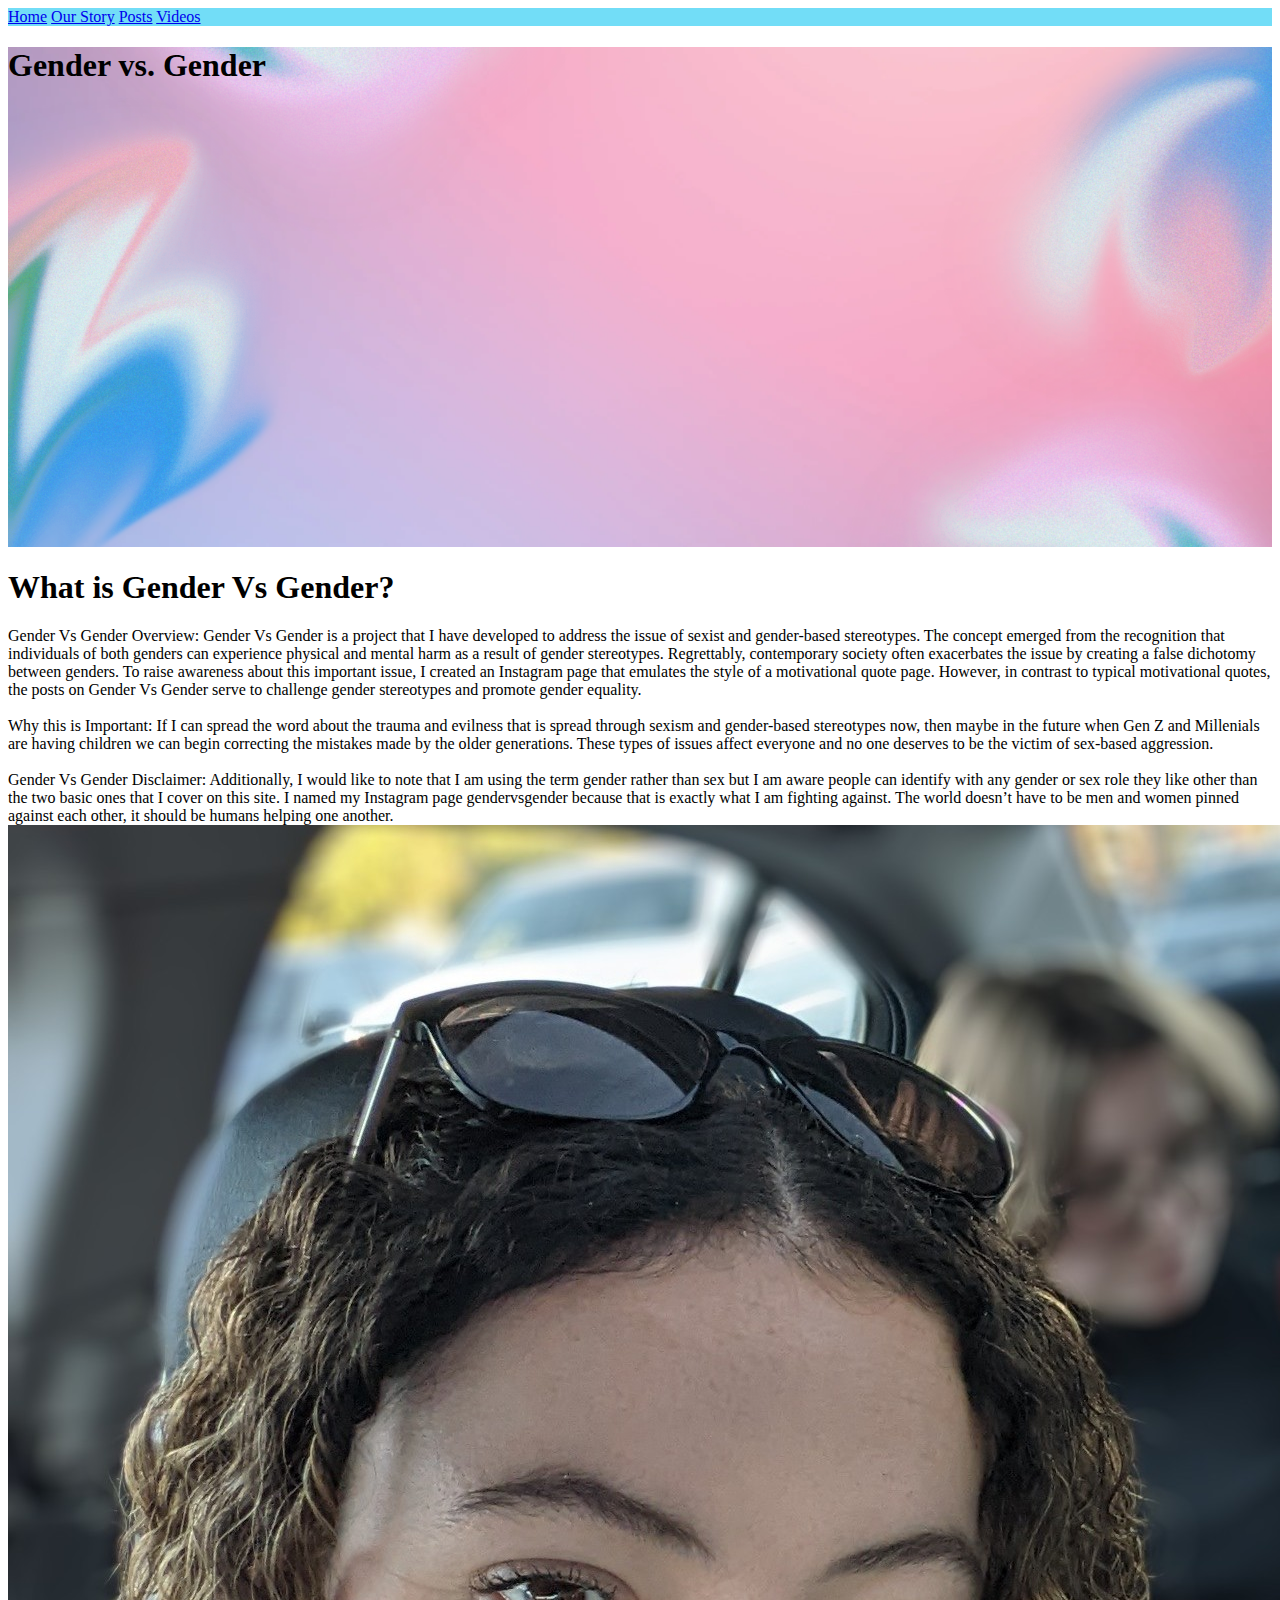
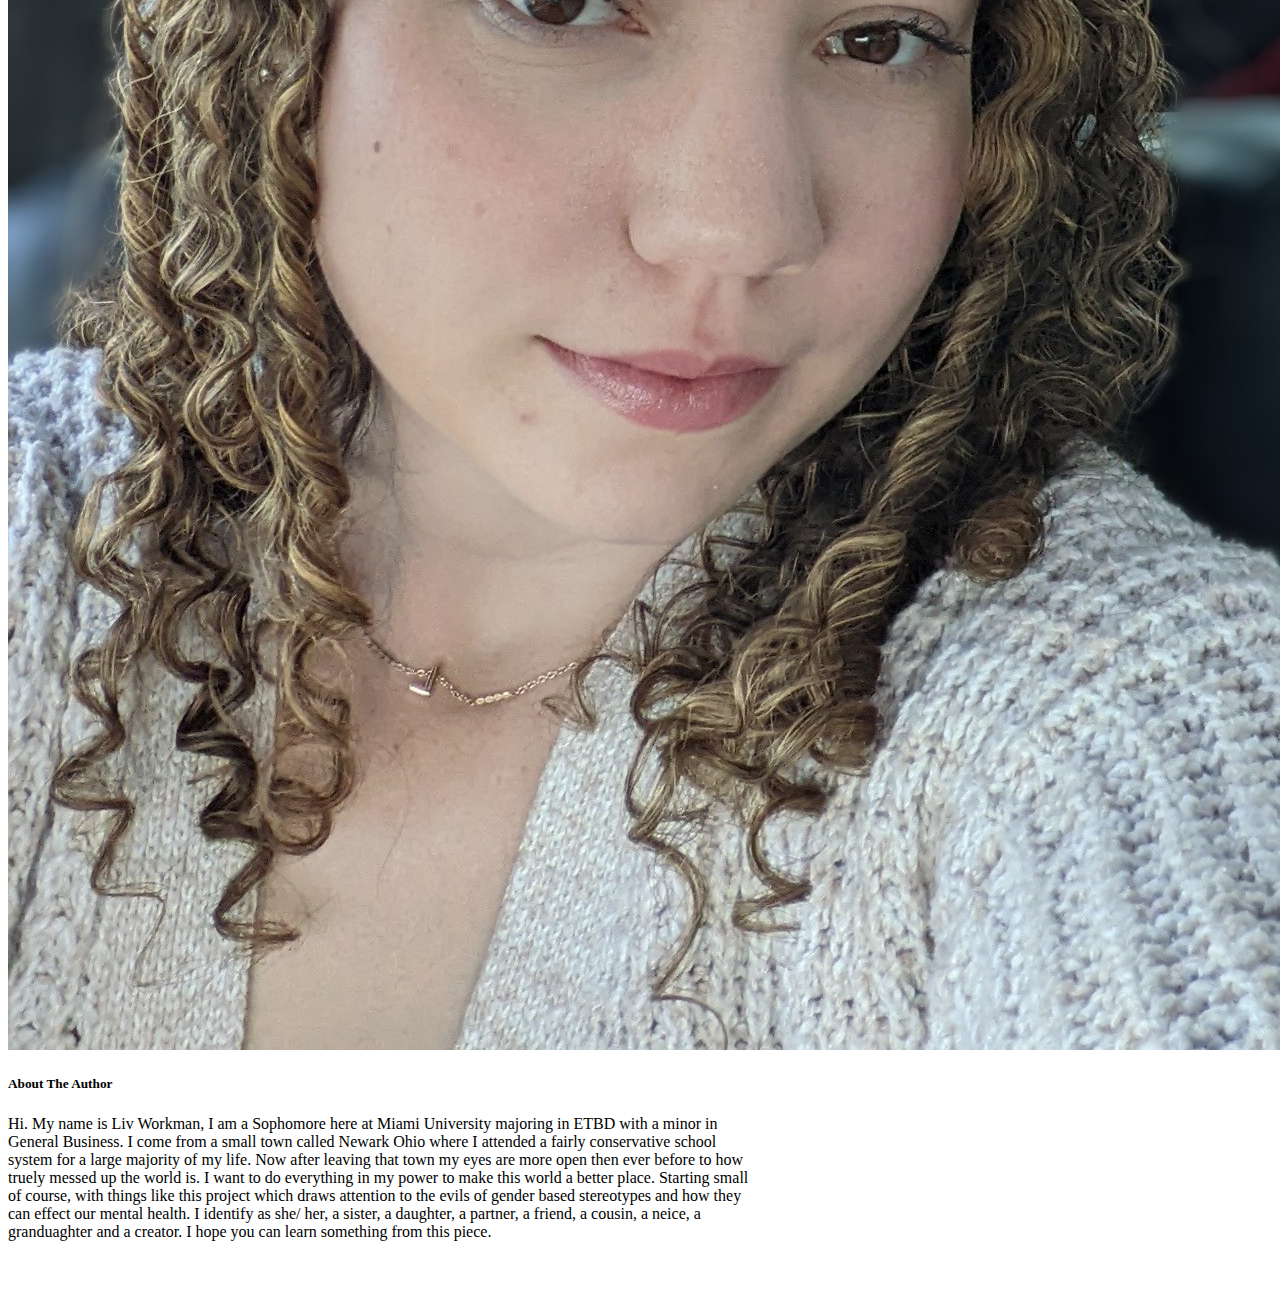
<file: index.html>
<!doctype html>
<html lang="en">

<head>
    <!-- Required meta tags -->
    <meta charset="utf-8">
    <meta name="viewport" content="width=device-width, initial-scale=1">

    <!-- Bootstrap CSS -->
    <link href="https://cdn.jsdelivr.net/npm/bootstrap@5.0.2/dist/css/bootstrap.min.css" rel="stylesheet"
        integrity="sha384-EVSTQN3/azprG1Anm3QDgpJLIm9Nao0Yz1ztcQTwFspd3yD65VohhpuuCOmLASjC" crossorigin="anonymous">
    <script src="https://cdn.jsdelivr.net/npm/bootstrap@5.0.2/dist/js/bootstrap.bundle.min.js"
        integrity="sha384-MrcW6ZMFYlzcLA8Nl+NtUVF0sA7MsXsP1UyJoMp4YLEuNSfAP+JcXn/tWtIaxVXM" crossorigin="anonymous">
    </script>

    <link href="styles.css" rel="stylesheet">
    <title>Homepage</title>
</head>

<body>
    <nav class="navbar-text" style="background-color: #72ddf7ff;">
        <div class="container-fluid">
            <div class="nav justify-content-center">
                <a class="nav-link link-light active" aria-current="page" href="index.html">Home</a>
                <a class="nav-link link-light" href="pages/story.html">Our Story</a>
                <a class="nav-link link-light" href="pages/posts.html">Posts</a>
                <a class="nav-link link-light" href="pages/videos.html">Videos</a>
            </div>
        </div>
    </nav>

    <!-- Full Page Image Header with Vertically Centered Content -->
    <header class="masthead">
        <div class="container h-100">
            <div class="row h-100 align-items-center">
                <div class="col-12 text-center">
                    <h1 class="display-1 text-white">Gender vs. Gender</h1>
                </div>
            </div>
        </div>
    </header>

    <div class="container p-3">
        <h1> What is Gender Vs Gender? </h1>
        <div class="card">
            <div class="card-body fs-5">
                <span class="badge bg-primary text-dark">Gender Vs Gender Overview:</span>
                Gender Vs Gender is a project that I have developed to address the issue of sexist and
                gender-based stereotypes. The concept emerged from the recognition that individuals of both genders can
                experience physical and mental harm as a result of gender stereotypes. Regrettably, contemporary society
                often exacerbates the issue by creating a false dichotomy between genders.

                To raise awareness about this important issue, I created an Instagram page that emulates the style of a
                motivational quote page. However, in contrast to typical motivational quotes, the posts on Gender Vs
                Gender
                serve to challenge gender stereotypes and promote gender equality.
                <br>
                <br>
                <span class="badge bg-info text-dark">Why this is Important:</span>

                If I can spread the word about the trauma and evilness that is spread through sexism and gender-based
                stereotypes now, then maybe in the future when Gen Z and Millenials are having children we can begin
                correcting the mistakes made by the older generations. These types of issues affect everyone and no one
                deserves to be the victim of sex-based aggression.
                <br>
                <br>
                <span class="badge bg-warning text-dark">Gender Vs Gender Disclaimer:</span>
                Additionally, I would like to note that I am using the term gender rather than
                sex
                but I am aware people can identify with any gender or sex role they like other than the two basic ones
                that I cover on this site.


                I named my Instagram page gendervsgender because that is exactly what I am fighting against. The world
                doesn’t have to be men and women pinned against each other, it should be humans helping one another.
            </div>
        </div>
        <div class="card mt-5 mx-auto" style="max-width: 750px;">
            <div class="row g-0">
                <div class="col-md-4">
                    <img src="media/image (1).jpg" class="img-fluid rounded-start" alt="...">
                </div>
                <div class="col-md-8">
                    <div class="card-body">
                        <h5 class="card-title">About The Author</h5>
                        <p class="card-text">Hi. My name is Liv Workman, I am a Sophomore here at Miami University
                            majoring in ETBD with a minor in General Business. I
                            come from a small town called Newark Ohio where I attended a fairly conservative school
                            system for a large majority of my life. Now after leaving that town my eyes are more open
                            then ever before to how truely messed up the world is. I want to do everything in my power
                            to make this world a better place. Starting small of course, with things like this project
                            which draws attention to the evils of gender based stereotypes and how they can effect our
                            mental health. I identify as she/ her, a sister, a daughter, a partner, a friend, a cousin,
                            a neice, a granduaghter and a creator. I hope you can learn something from this piece.</p>
                    </div>
                </div>
            </div>
        </div>
    </div>
    <br>
    <br>

</body>

</html>
</file>
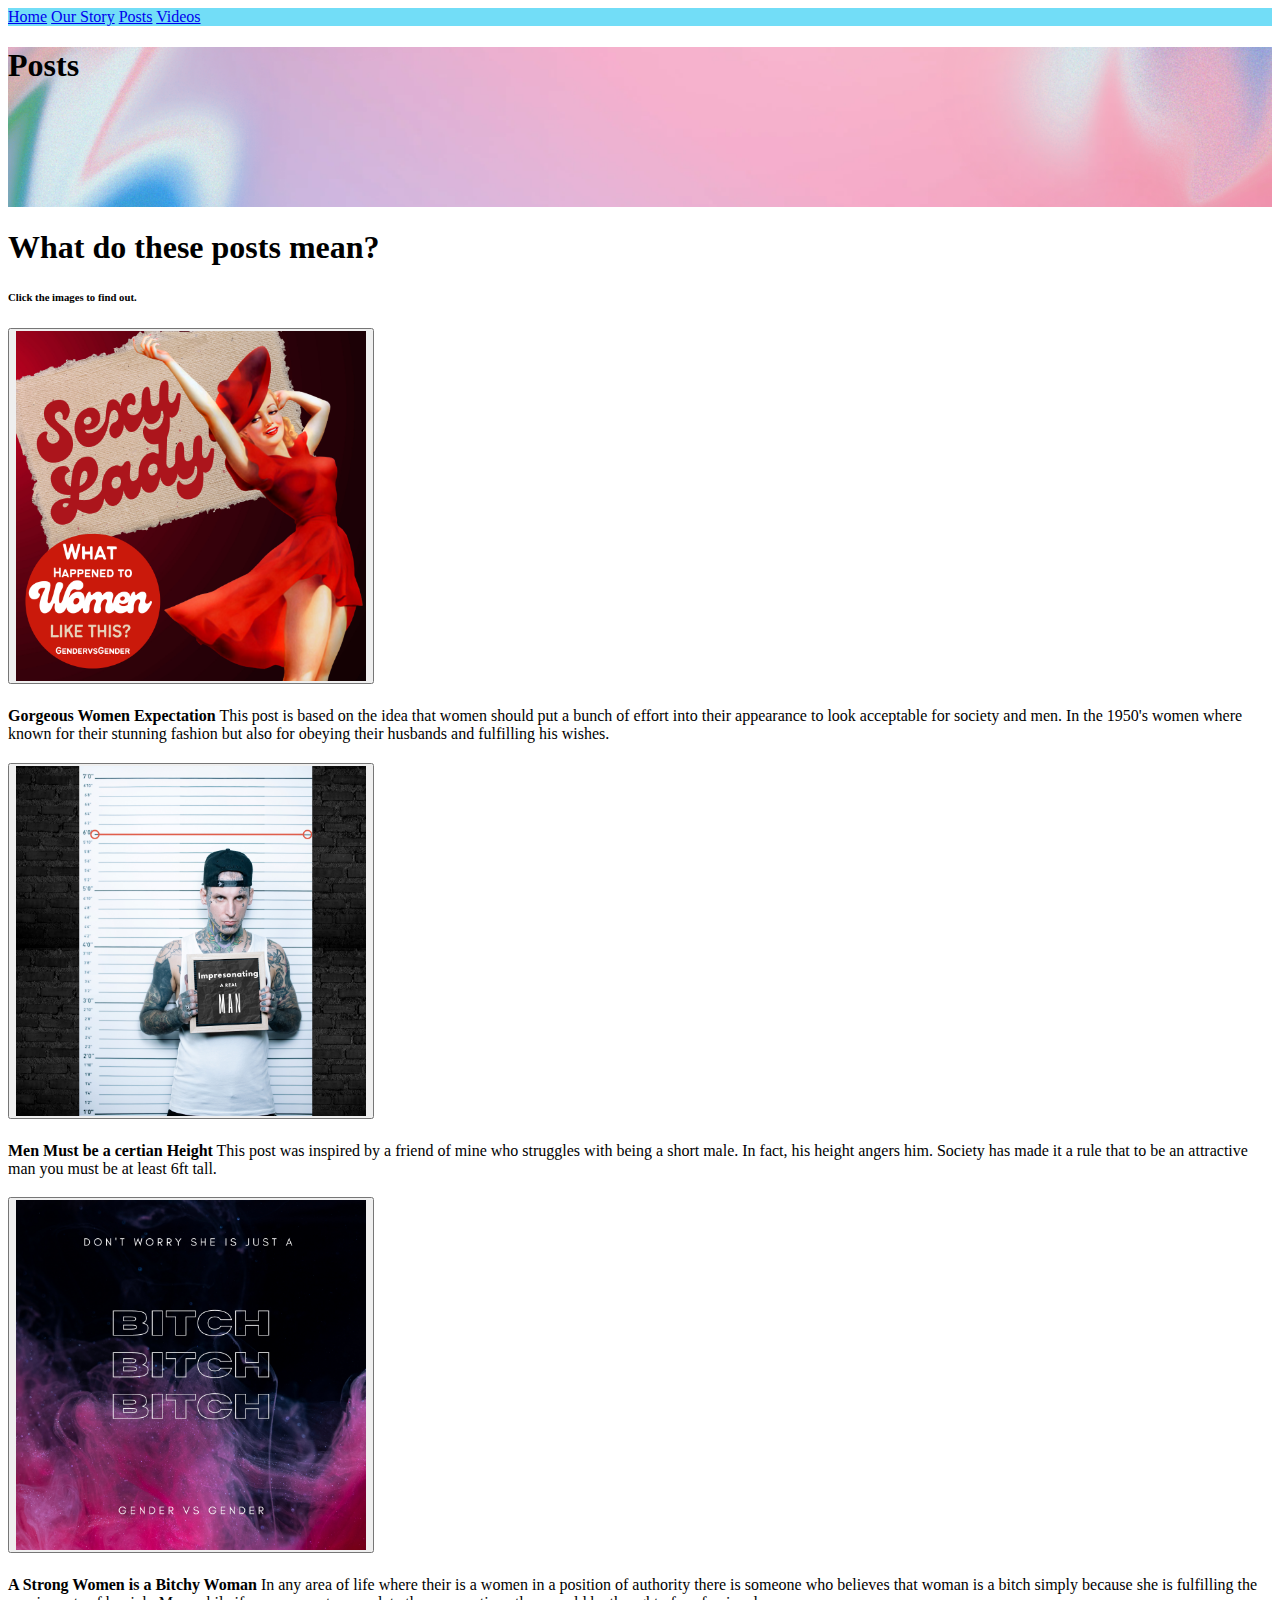
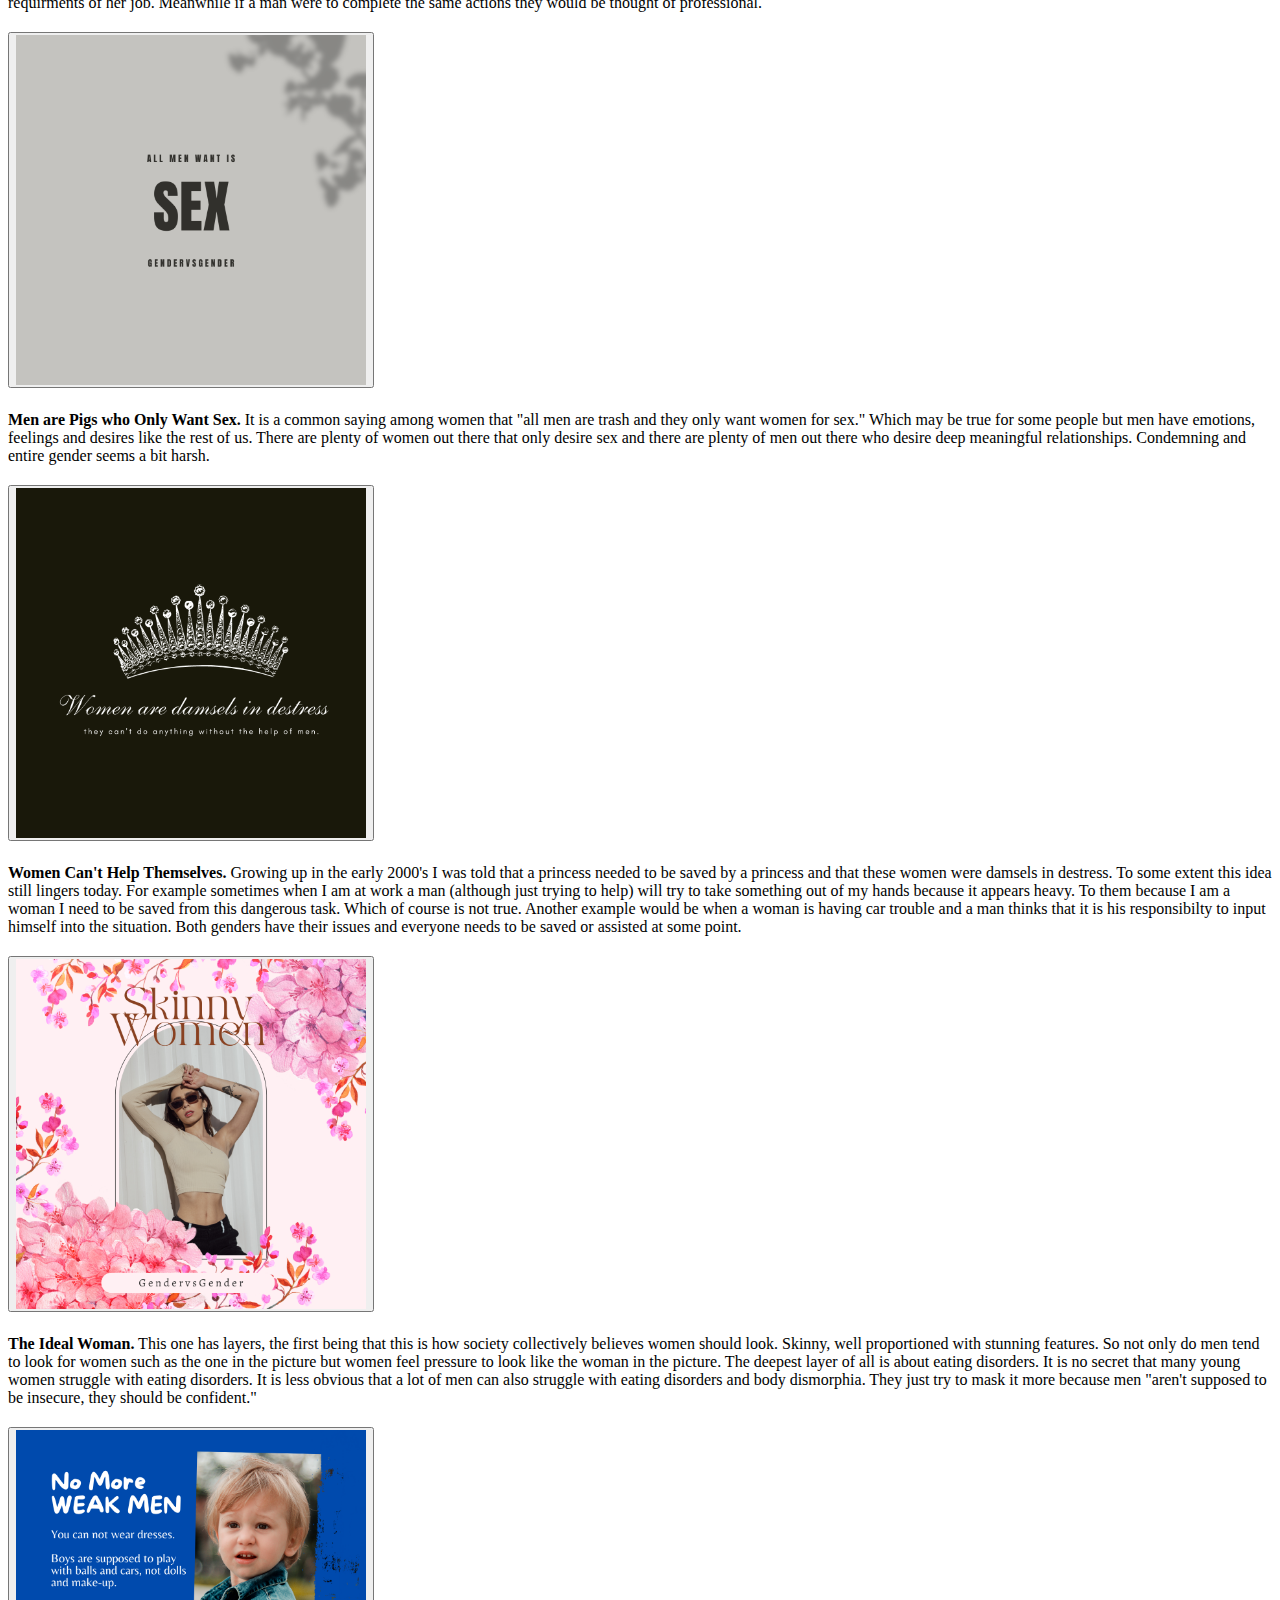
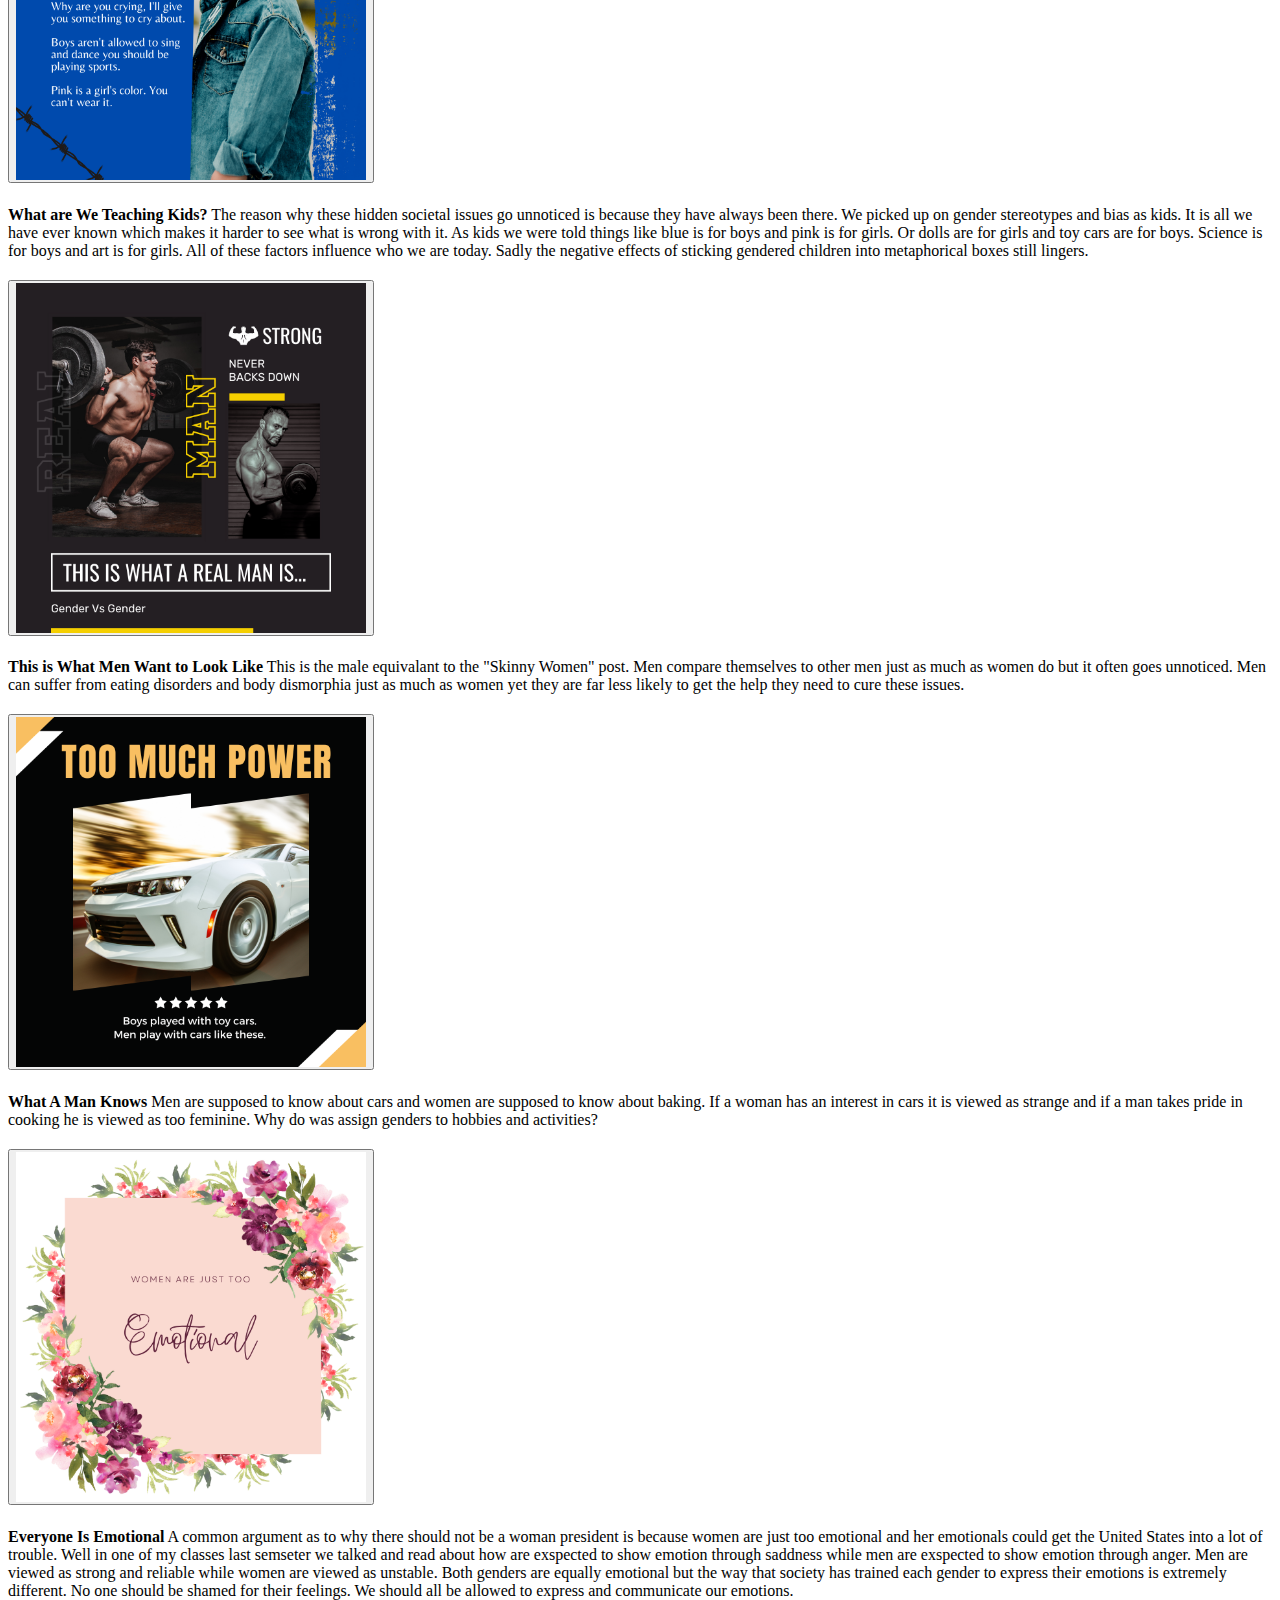
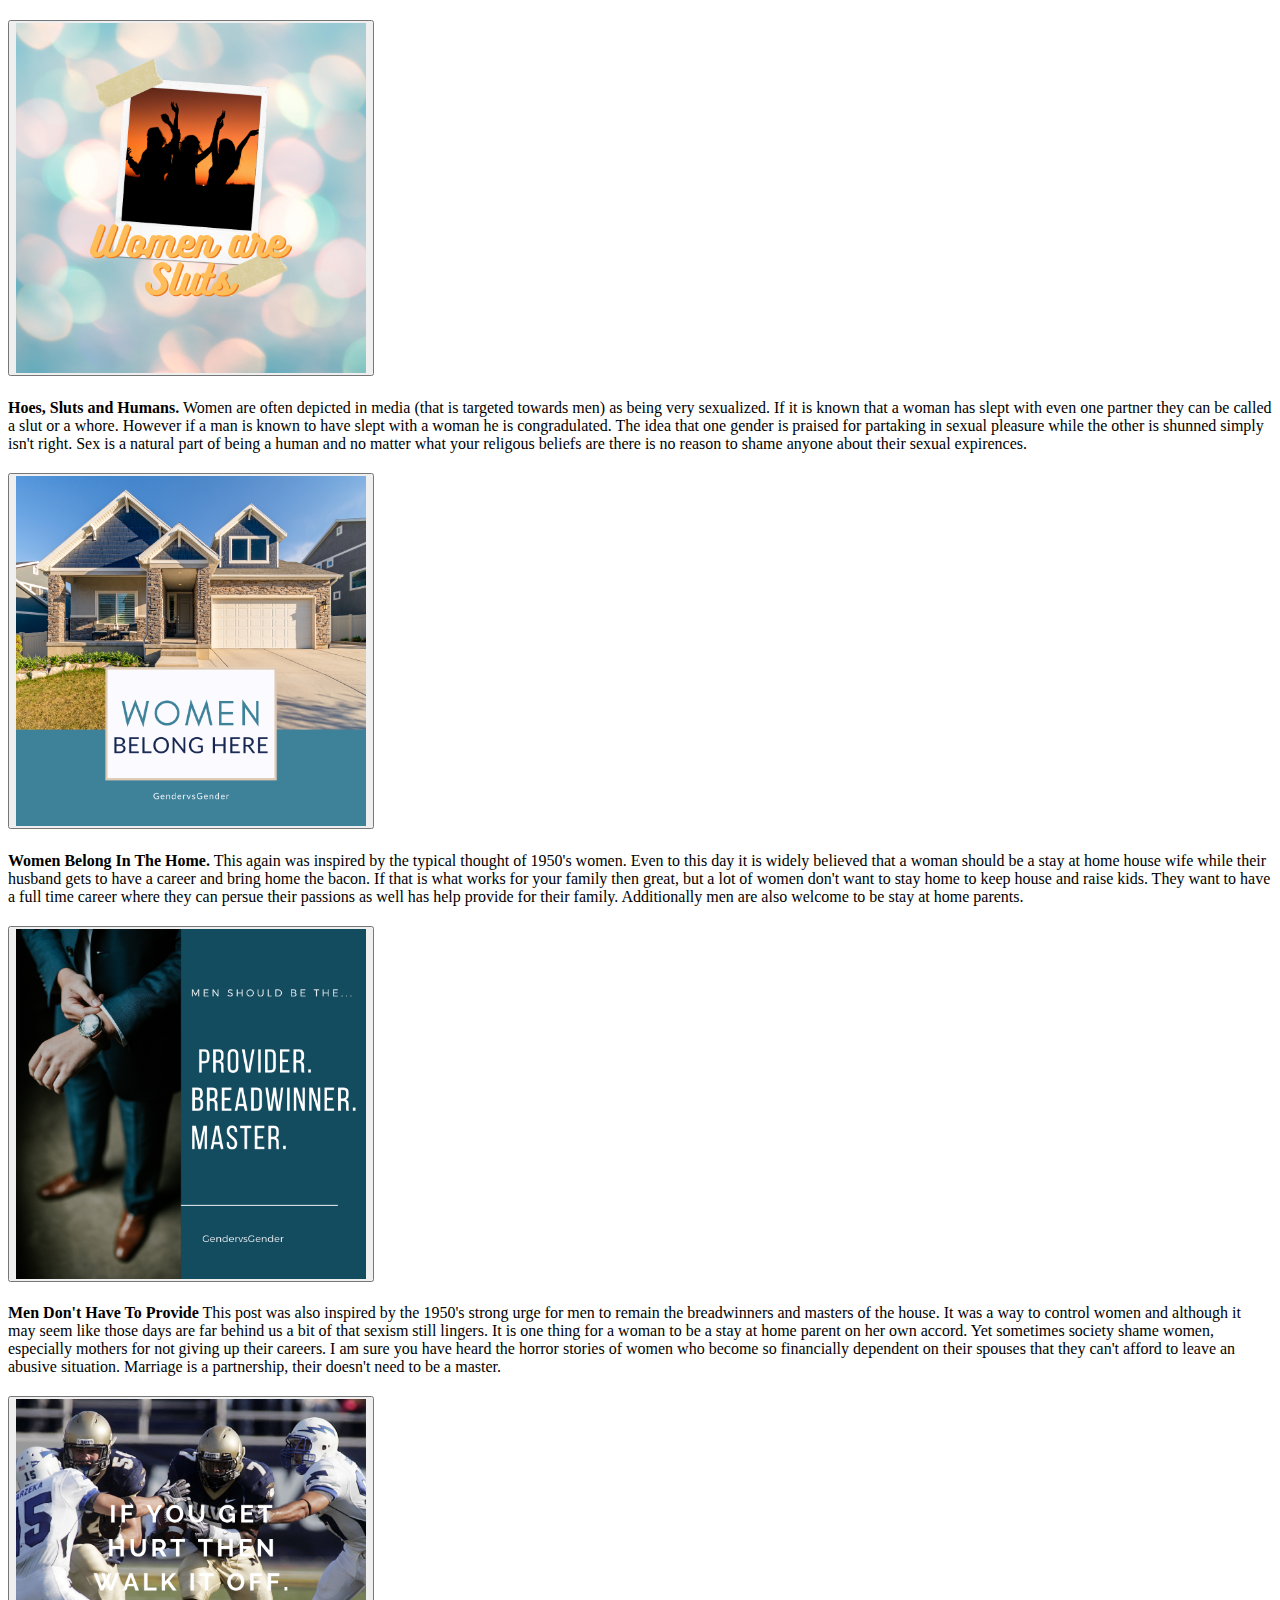
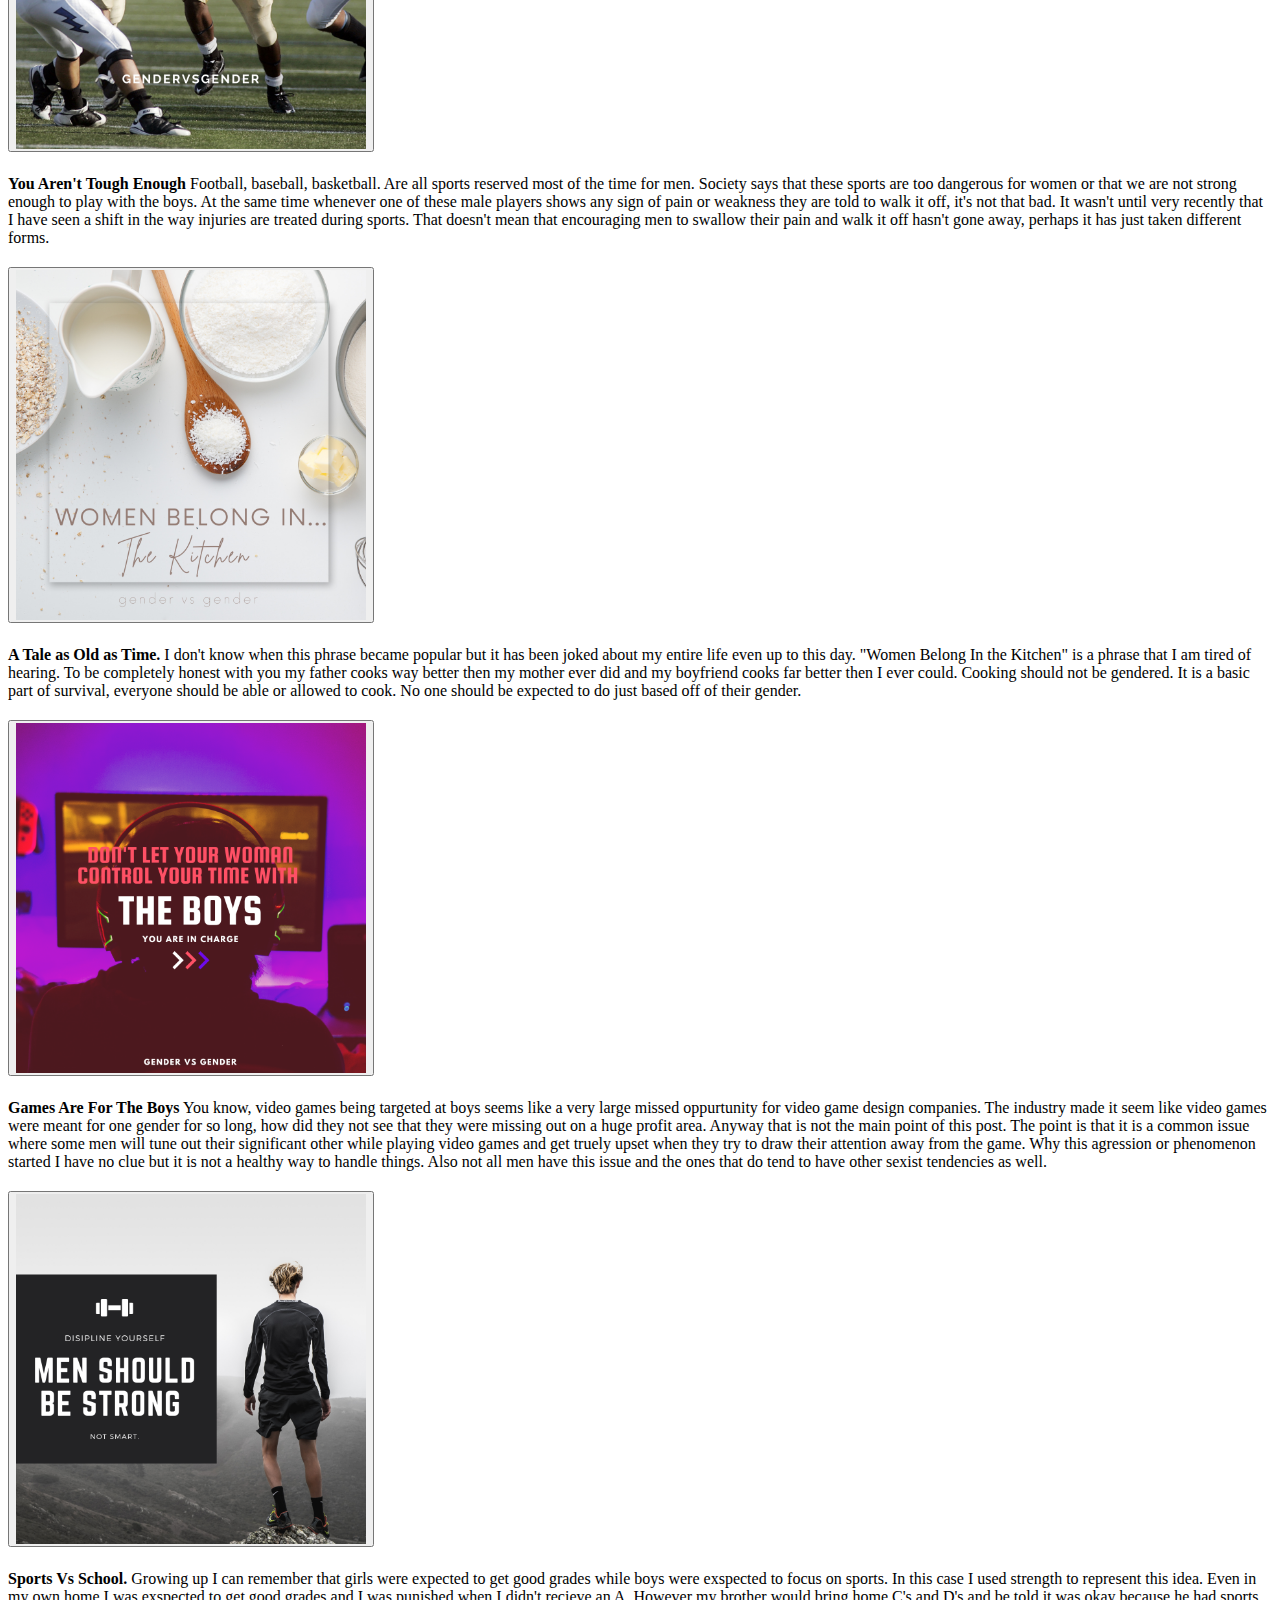
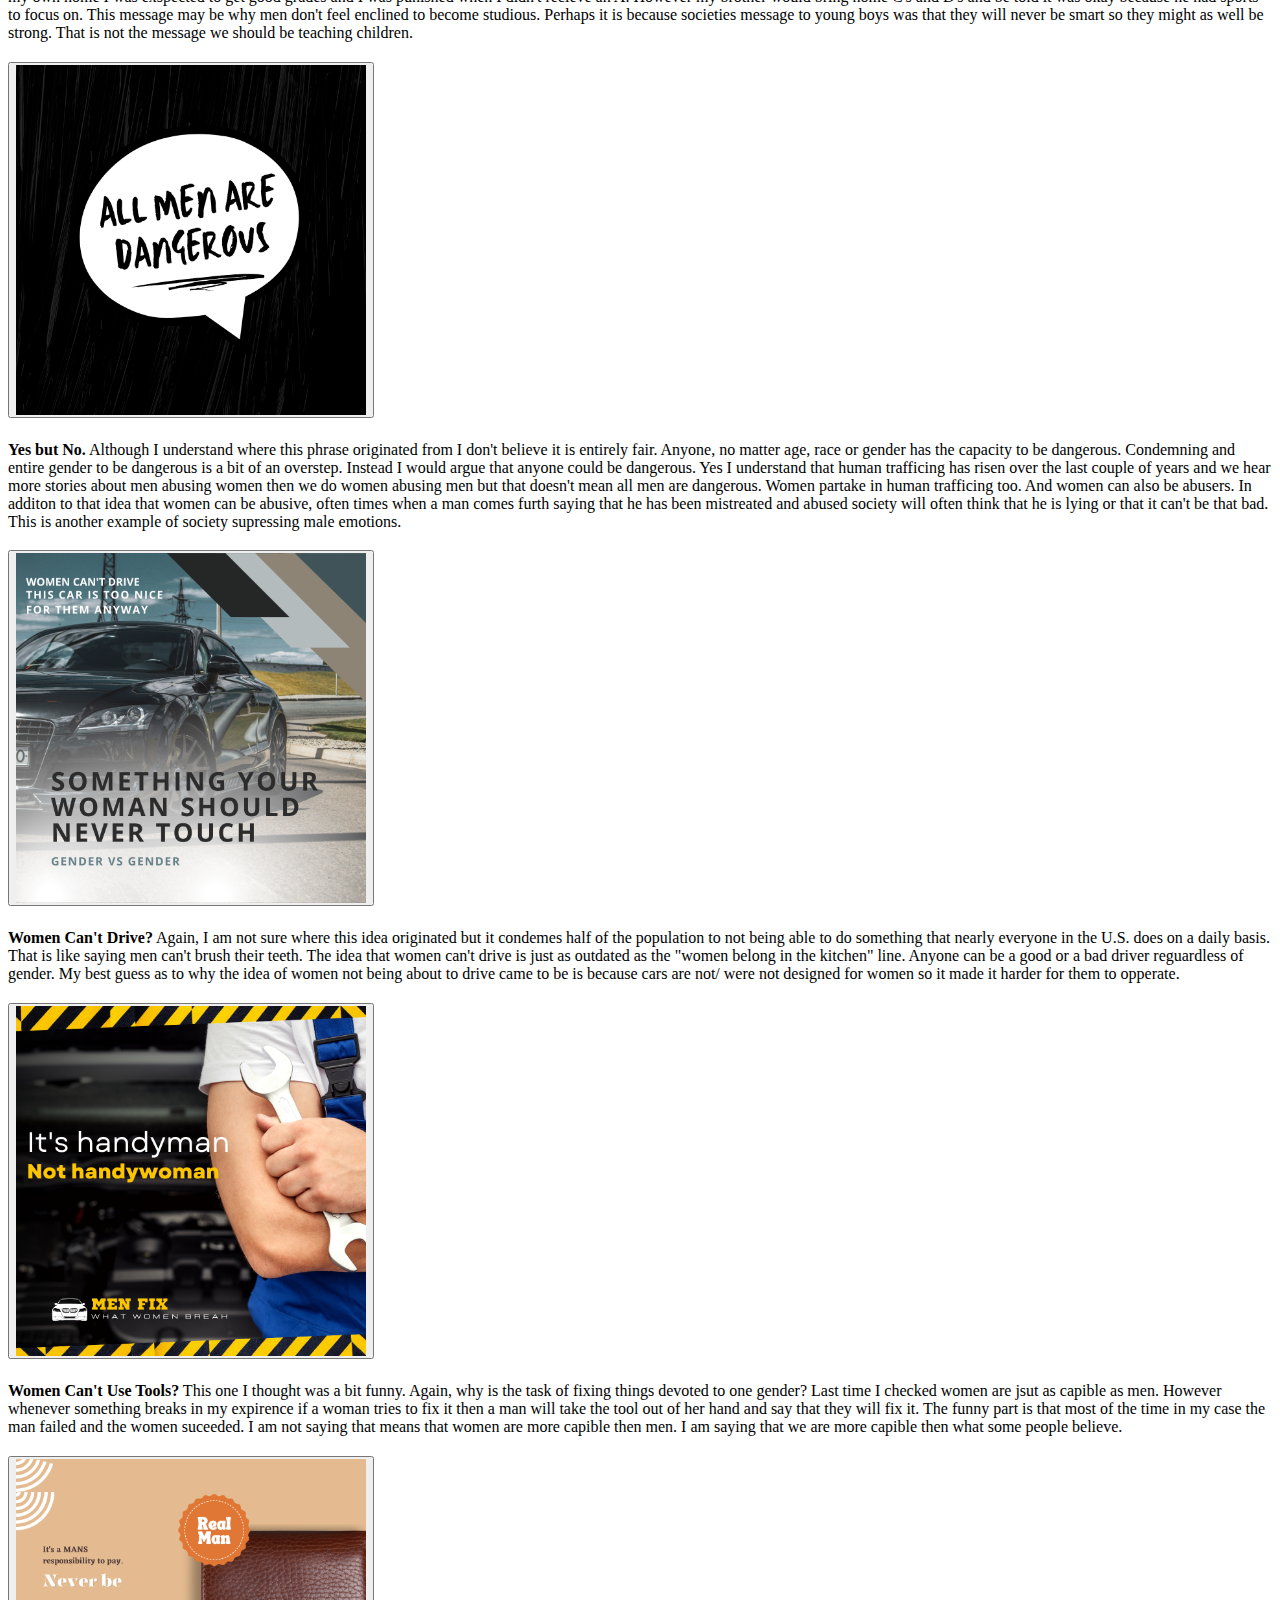
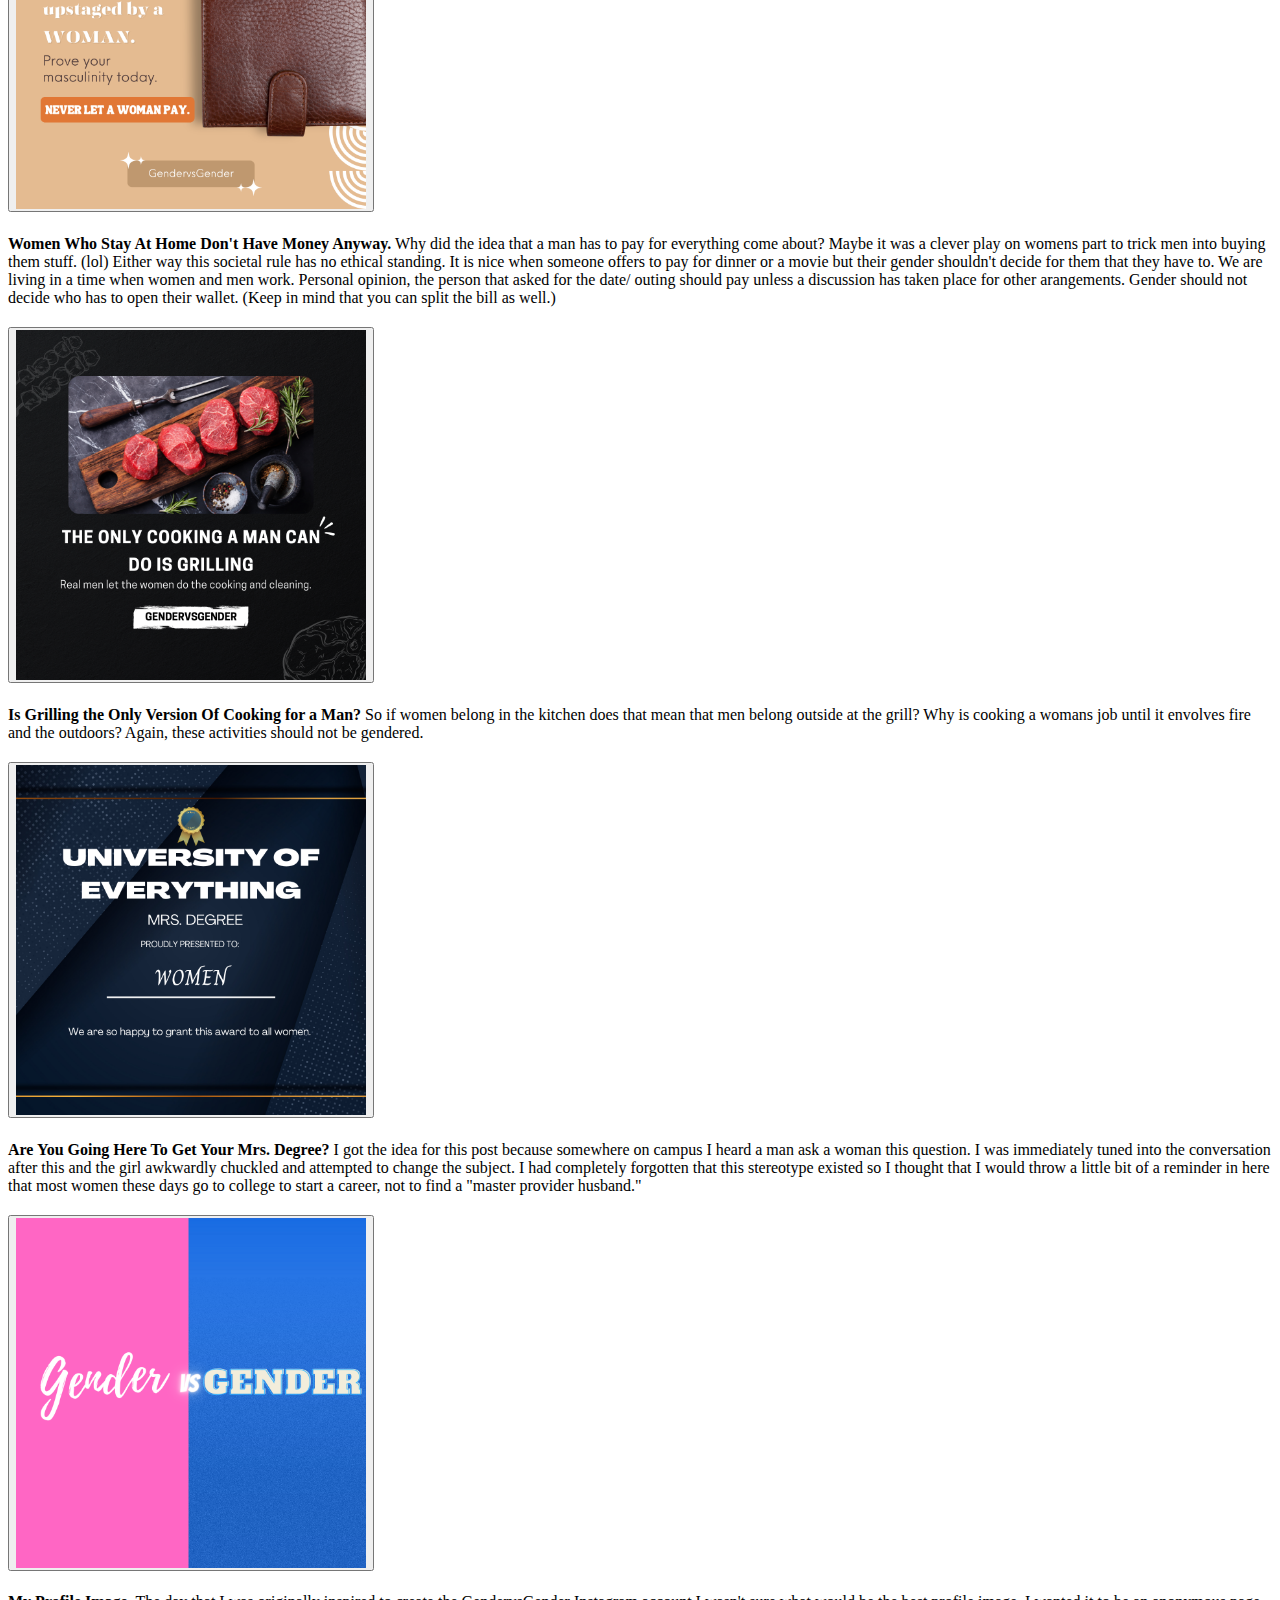
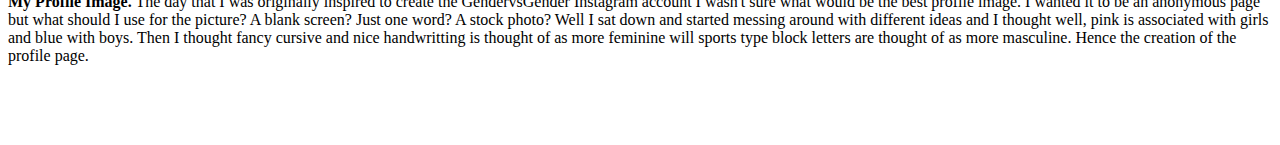
<file: pages/posts.html>
<!doctype html>
<html lang="en">

<head>
    <!-- Required meta tags -->
    <meta charset="utf-8">
    <meta name="viewport" content="width=device-width, initial-scale=1">

    <!-- Bootstrap CSS -->
    <link href="https://cdn.jsdelivr.net/npm/bootstrap@5.0.2/dist/css/bootstrap.min.css" rel="stylesheet"
        integrity="sha384-EVSTQN3/azprG1Anm3QDgpJLIm9Nao0Yz1ztcQTwFspd3yD65VohhpuuCOmLASjC" crossorigin="anonymous">
    <script src="https://cdn.jsdelivr.net/npm/bootstrap@5.0.2/dist/js/bootstrap.bundle.min.js"
        integrity="sha384-MrcW6ZMFYlzcLA8Nl+NtUVF0sA7MsXsP1UyJoMp4YLEuNSfAP+JcXn/tWtIaxVXM" crossorigin="anonymous">
    </script>

    <link href="../styles.css" rel="stylesheet">
    <title>Posts</title>
</head>

<body>
    <nav class="navbar-text" style="background-color: #72ddf7ff;">
        <div class="container-fluid">
            <div class="nav justify-content-center">
                <a class="nav-link link-light active" aria-current="page" href="../index.html">Home</a>
                <a class="nav-link link-light" href="story.html">Our Story</a>
                <a class="nav-link link-light" href="posts.html">Posts</a>
                <a class="nav-link link-light" href="videos.html">Videos</a>
            </div>
        </div>
    </nav>

    <!-- Full Page Image Header with Vertically Centered Content -->
    <header class="masthead-sm">
        <div class="container h-100">
            <div class="row h-100 align-items-center">
                <div class="col-12 text-center">
                    <h1 class="display-1 text-white">Posts</h1>
                </div>
            </div>
        </div>
    </header>
    <h1 class="mt-4 ms-4"> What do these posts mean? </h1>
    <h6 class="ms-4"> Click the images to find out.</h6>
    <div class="container text-center">
        <div class="row justify-content-md-center mt-3">
            <div class="col-md-4">
                <div class="accordion" id="accordionExample">
                    <div class="accordion-item">
                        <h2 class="accordion-header" id="headingOne">
                            <button class=" collapsed" type="button" data-bs-toggle="collapse"
                                data-bs-target="#collapseOne" aria-expanded="true" aria-controls="collapseOne">
                                <img class="post" src="../media/Sexy Lady.png" height="25%" height="auto">
                            </button>
                        </h2>
                        <div id="collapseOne" class="accordion-collapse collapse" aria-labelledby="headingOne"
                            data-bs-parent="#accordionExample">
                            <div class="accordion-body">
                                <strong>Gorgeous Women Expectation</strong> This post is based on the idea that women
                                should put a bunch of effort into their appearance to look acceptable for society and
                                men. In the 1950's women where known for their stunning fashion but also for obeying
                                their husbands and fulfilling his wishes.
                            </div>
                        </div>
                    </div>
                </div>
            </div>
            <div class="col-md-4">
                <div class="accordion" id="accordionExample">
                    <div class="accordion-item">
                        <h2 class="accordion-header" id="headingTwo">
                            <button class="collapsed" type="button" data-bs-toggle="collapse"
                                data-bs-target="#collapseTwo" aria-expanded="true" aria-controls="collapseTwo">
                                <img class="post" src="../media/You must be At least this tall to qualify as a MAN.png"
                                    height="25%" height="auto">
                            </button>
                        </h2>
                        <div id="collapseTwo" class="accordion-collapse collapse" aria-labelledby="headingTwo"
                            data-bs-parent="#accordionExample">
                            <div class="accordion-body">
                                <strong>Men Must be a certian Height</strong> This post was inspired by a friend of mine
                                who struggles with being a short male. In fact, his height angers him. Society has made
                                it a rule that to be an attractive man you must be at least 6ft tall.
                            </div>
                        </div>
                    </div>
                </div>
            </div>
            <div class="col-md-4">
                <div class="accordion" id="accordionExample">
                    <div class="accordion-item">
                        <h2 class="accordion-header" id="headingThree">
                            <button class="collapsed" type="button" data-bs-toggle="collapse"
                                data-bs-target="#collapseThree" aria-expanded="true" aria-controls="collapseThree">
                                <img class="post" src="../media/Don't worry She is just a (1).png" height="25%"
                                    height="auto">
                            </button>
                        </h2>
                        <div id="collapseThree" class="accordion-collapse collapse" aria-labelledby="headingThree"
                            data-bs-parent="#accordionExample">
                            <div class="accordion-body">
                                <strong>A Strong Women is a Bitchy Woman</strong> In any area of life where their is a
                                women in a position of authority there is someone who believes that woman is a bitch
                                simply because she is fulfilling the requirments of her job. Meanwhile if a man were to
                                complete the same actions they would be thought of professional.
                            </div>
                        </div>
                    </div>
                </div>
            </div>
        </div>
    </div>
    <div class="container text-center">
        <div class="row justify-content-md-center mt-3">
            <div class="col-md-4">
                <div class="accordion" id="accordionExample">
                    <div class="accordion-item">
                        <h2 class="accordion-header" id="headingFour">
                            <button class=" collapsed" type="button" data-bs-toggle="collapse"
                                data-bs-target="#collapseFour" aria-expanded="true" aria-controls="collapseFour">
                                <img class="post" src="../media/A real Man (2).png" height="25%" height="auto">
                            </button>
                        </h2>
                        <div id="collapseFour" class="accordion-collapse collapse" aria-labelledby="headingFour"
                            data-bs-parent="#accordionExample">
                            <div class="accordion-body">
                                <strong>Men are Pigs who Only Want Sex.</strong> It is a common saying among women that
                                "all men are trash and they only want women for sex." Which may be true for some people
                                but men have emotions, feelings and desires like the rest of us. There are plenty of
                                women out there that only desire sex and there are plenty of men out there who desire
                                deep meaningful relationships. Condemning and entire gender seems a bit harsh.
                            </div>
                        </div>
                    </div>
                </div>
            </div>
            <div class="col-md-4">
                <div class="accordion" id="accordionExample">
                    <div class="accordion-item">
                        <h2 class="accordion-header" id="headingFive">
                            <button class="collapsed" type="button" data-bs-toggle="collapse"
                                data-bs-target="#collapseFive" aria-expanded="true" aria-controls="collapseFive">
                                <img class="post"
                                    src="../media/Simple White Text on Photo Flowers Instagram Post (1).png"
                                    height="25%" height="auto">
                            </button>
                        </h2>
                        <div id="collapseFive" class="accordion-collapse collapse" aria-labelledby="headingFive"
                            data-bs-parent="#accordionExample">
                            <div class="accordion-body">
                                <strong>Women Can't Help Themselves.</strong> Growing up in the early 2000's I was told
                                that a princess needed to be saved by a princess and that these women were damsels in
                                destress. To some extent this idea still lingers today. For example sometimes when I am
                                at work a man (although just trying to help) will try to take something out of my hands
                                because it appears heavy. To them because I am a woman I need to be saved from this
                                dangerous task. Which of course is not true. Another example would be when a woman is
                                having car trouble and a man thinks that it is his responsibilty to input himself into
                                the situation. Both genders have their issues and everyone needs to be saved or assisted
                                at some point.
                            </div>
                        </div>
                    </div>
                </div>
            </div>
            <div class="col-md-4">
                <div class="accordion" id="accordionExample">
                    <div class="accordion-item">
                        <h2 class="accordion-header" id="headingSix">
                            <button class="collapsed" type="button" data-bs-toggle="collapse"
                                data-bs-target="#collapseSix" aria-expanded="true" aria-controls="collapseSix">
                                <img class="post" src="../media/Skinny Women.png" height="25%" height="auto">
                            </button>
                        </h2>
                        <div id="collapseSix" class="accordion-collapse collapse" aria-labelledby="headingSix"
                            data-bs-parent="#accordionExample">
                            <div class="accordion-body">
                                <strong>The Ideal Woman.</strong> This one has layers, the first being that this is how
                                society collectively believes women should look. Skinny, well proportioned with stunning
                                features. So not only do men tend to look for women such as the one in the picture but
                                women feel pressure to look like the woman in the picture. The deepest layer of all is
                                about eating disorders. It is no secret that many young women struggle with eating
                                disorders. It is less obvious that a lot of men can also struggle with eating disorders
                                and body dismorphia. They just try to mask it more because men "aren't supposed to be
                                insecure, they should be confident."
                            </div>
                        </div>
                    </div>
                </div>
            </div>
        </div>
    </div>
    <div class="container text-center">
        <div class="row justify-content-md-center mt-3">
            <div class="col-md-4">
                <div class="accordion" id="accordionExample">
                    <div class="accordion-item">
                        <h2 class="accordion-header" id="headingSeven">
                            <button class=" collapsed" type="button" data-bs-toggle="collapse"
                                data-bs-target="#collapseSeven" aria-expanded="true" aria-controls="collapseSeven">
                                <img class="post" src="../media/Creation of Alfa Males.png" height="25%" height="auto">
                            </button>
                        </h2>
                        <div id="collapseSeven" class="accordion-collapse collapse" aria-labelledby="headingSeven"
                            data-bs-parent="#accordionExample">
                            <div class="accordion-body">
                                <strong>What are We Teaching Kids?</strong> The reason why these hidden societal issues
                                go unnoticed is because they have always been there. We picked up on gender stereotypes
                                and bias as kids. It is all we have ever known which makes it harder to see what is
                                wrong with it. As kids we were told things like blue is for boys and pink is for girls.
                                Or dolls are for girls and toy cars are for boys. Science is for boys and art is for
                                girls. All of these factors influence who we are today. Sadly the negative effects of
                                sticking gendered children into metaphorical boxes still lingers.
                            </div>
                        </div>
                    </div>
                </div>
            </div>
            <div class="col-md-4">
                <div class="accordion" id="accordionExample">
                    <div class="accordion-item">
                        <h2 class="accordion-header" id="headingEight">
                            <button class="collapsed" type="button" data-bs-toggle="collapse"
                                data-bs-target="#collapseEight" aria-expanded="true" aria-controls="collapseEight">
                                <img class="post" src="../media/Real (1).png" height="25%" height="auto">
                            </button>
                        </h2>
                        <div id="collapseEight" class="accordion-collapse collapse" aria-labelledby="headingEight"
                            data-bs-parent="#accordionExample">
                            <div class="accordion-body">
                                <strong>This is What Men Want to Look Like</strong> This is the male equivalant to the
                                "Skinny Women" post. Men compare themselves to other men just as much as women do but it
                                often goes unnoticed. Men can suffer from eating disorders and body dismorphia just as
                                much as women yet they are far less likely to get the help they need to cure these
                                issues.
                            </div>
                        </div>
                    </div>
                </div>
            </div>
            <div class="col-md-4">
                <div class="accordion" id="accordionExample">
                    <div class="accordion-item">
                        <h2 class="accordion-header" id="headingNine">
                            <button class="collapsed" type="button" data-bs-toggle="collapse"
                                data-bs-target="#collapseNine" aria-expanded="true" aria-controls="collapseNine">
                                <img class="post" src="../media/REAL MEN (1).png" height="25%" height="auto">
                            </button>
                        </h2>
                        <div id="collapseNine" class="accordion-collapse collapse" aria-labelledby="headingNine"
                            data-bs-parent="#accordionExample">
                            <div class="accordion-body">
                                <strong>What A Man Knows</strong> Men are supposed to know about cars and women are
                                supposed to know about baking. If a woman has an interest in cars it is viewed as
                                strange and if a man takes pride in cooking he is viewed as too feminine. Why do was
                                assign genders to hobbies and activities?
                            </div>
                        </div>
                    </div>
                </div>
            </div>
        </div>
    </div>
    <div class="container text-center">
        <div class="row justify-content-md-center mt-3">
            <div class="col-md-4">
                <div class="accordion" id="accordionExample">
                    <div class="accordion-item">
                        <h2 class="accordion-header" id="headingTen">
                            <button class=" collapsed" type="button" data-bs-toggle="collapse"
                                data-bs-target="#collapseTen" aria-expanded="true" aria-controls="collapseTen">
                                <img class="post" src="../media/Emotional.png" height="25%" height="auto">
                            </button>
                        </h2>
                        <div id="collapseTen" class="accordion-collapse collapse" aria-labelledby="headingTen"
                            data-bs-parent="#accordionExample">
                            <div class="accordion-body">
                                <strong>Everyone Is Emotional</strong> A common argument as to why there should not be a
                                woman president is because women are just too emotional and her emotionals could get the
                                United States into a lot of trouble. Well in one of my classes last semseter we talked
                                and read about how are exspected to show emotion through saddness while men are
                                exspected to show emotion through anger. Men are viewed as strong and reliable while
                                women are viewed as unstable. Both genders are equally emotional but the way that
                                society has trained each gender to express their emotions is extremely different. No one
                                should be shamed for their feelings. We should all be allowed to express and communicate
                                our emotions.
                            </div>
                        </div>
                    </div>
                </div>
            </div>
            <div class="col-md-4">
                <div class="accordion" id="accordionExample">
                    <div class="accordion-item">
                        <h2 class="accordion-header" id="headingEleven">
                            <button class="collapsed" type="button" data-bs-toggle="collapse"
                                data-bs-target="#collapseEleven" aria-expanded="true" aria-controls="collapseEleven">
                                <img class="post" src="../media/She is a SLUT.png" height="25%" height="auto">
                            </button>
                        </h2>
                        <div id="collapseEleven" class="accordion-collapse collapse" aria-labelledby="headingEleven"
                            data-bs-parent="#accordionExample">
                            <div class="accordion-body">
                                <strong>Hoes, Sluts and Humans.</strong> Women are often depicted in media (that is
                                targeted towards men) as being very sexualized. If it is known that a woman has slept
                                with even one partner they can be called a slut or a whore. However if a man is known to
                                have slept with a woman he is congradulated. The idea that one gender is praised for
                                partaking in sexual pleasure while the other is shunned simply isn't right. Sex is a
                                natural part of being a human and no matter what your religous beliefs are there is no
                                reason to shame anyone about their sexual expirences.
                            </div>
                        </div>
                    </div>
                </div>
            </div>
            <div class="col-md-4">
                <div class="accordion" id="accordionExample">
                    <div class="accordion-item">
                        <h2 class="accordion-header" id="headingTwelve">
                            <button class="collapsed" type="button" data-bs-toggle="collapse"
                                data-bs-target="#collapseTwelve" aria-expanded="true" aria-controls="collapseTwelve">
                                <img class="post" src="../media/Women.png" height="25%" height="auto">
                            </button>
                        </h2>
                        <div id="collapseTwelve" class="accordion-collapse collapse" aria-labelledby="headingTwelve"
                            data-bs-parent="#accordionExample">
                            <div class="accordion-body">
                                <strong>Women Belong In The Home.</strong> This again was inspired by the typical
                                thought of 1950's women. Even to this day it is widely believed that a woman should be a
                                stay at home house wife while their husband gets to have a career and bring home the
                                bacon. If that is what works for your family then great, but a lot of women don't want
                                to stay home to keep house and raise kids. They want to have a full time career where
                                they can persue their passions as well has help provide for their family. Additionally
                                men are also welcome to be stay at home parents.
                            </div>
                        </div>
                    </div>
                </div>
            </div>
        </div>
    </div>
    <div class="container text-center">
        <div class="row justify-content-md-center mt-3">
            <div class="col-md-4">
                <div class="accordion" id="accordionExample">
                    <div class="accordion-item">
                        <h2 class="accordion-header" id="headingThirteen">
                            <button class=" collapsed" type="button" data-bs-toggle="collapse"
                                data-bs-target="#collapseThirteen" aria-expanded="true"
                                aria-controls="collapseThirteen">
                                <img class="post" src="../media/MEn Should be....png" height="25%" height="auto">
                            </button>
                        </h2>
                        <div id="collapseThirteen" class="accordion-collapse collapse" aria-labelledby="headingThirteen"
                            data-bs-parent="#accordionExample">
                            <div class="accordion-body">
                                <strong>Men Don't Have To Provide</strong> This post was also inspired by the 1950's
                                strong urge for men to remain the breadwinners and masters of the house. It was a way to
                                control women and although it may seem like those days are far behind us a bit of that
                                sexism still lingers. It is one thing for a woman to be a stay at home parent on her own
                                accord. Yet sometimes society shame women, especially mothers for not giving up their
                                careers. I am sure you have heard the horror stories of women who become so financially
                                dependent on their spouses that they can't afford to leave an abusive situation.
                                Marriage is a partnership, their doesn't need to be a master.
                            </div>
                        </div>
                    </div>
                </div>
            </div>
            <div class="col-md-4">
                <div class="accordion" id="accordionExample">
                    <div class="accordion-item">
                        <h2 class="accordion-header" id="headingFourteen">
                            <button class="collapsed" type="button" data-bs-toggle="collapse"
                                data-bs-target="#collapseFourteen" aria-expanded="true"
                                aria-controls="collapseFourteen">
                                <img class="post" src="../media/If you get hurt then walk it off..png" height="25%"
                                    height="auto">
                            </button>
                        </h2>
                        <div id="collapseFourteen" class="accordion-collapse collapse" aria-labelledby="headingFourteen"
                            data-bs-parent="#accordionExample">
                            <div class="accordion-body">
                                <strong>You Aren't Tough Enough</strong> Football, baseball, basketball. Are all sports
                                reserved most of the time for men. Society says that these sports are too dangerous for
                                women or that we are not strong enough to play with the boys. At the same time whenever
                                one of these male players shows any sign of pain or weakness they are told to walk it
                                off, it's not that bad. It wasn't until very recently that I have seen a shift in the
                                way injuries are treated during sports. That doesn't mean that encouraging men to
                                swallow their pain and walk it off hasn't gone away, perhaps it has just taken different
                                forms.
                            </div>
                        </div>
                    </div>
                </div>
            </div>
            <div class="col-md-4">
                <div class="accordion" id="accordionExample">
                    <div class="accordion-item">
                        <h2 class="accordion-header" id="headingFifteen">
                            <button class="collapsed" type="button" data-bs-toggle="collapse"
                                data-bs-target="#collapseFifteen" aria-expanded="true" aria-controls="collapseFifteen">
                                <img class="post" src="../media/Women belong in... (1).png" height="25%" height="auto">
                            </button>
                        </h2>
                        <div id="collapseFifteen" class="accordion-collapse collapse" aria-labelledby="headingFifteen"
                            data-bs-parent="#accordionExample">
                            <div class="accordion-body">
                                <strong>A Tale as Old as Time.</strong> I don't know when this phrase became popular but
                                it has been joked about my entire life even up to this day. "Women Belong In the
                                Kitchen" is a phrase that I am tired of hearing. To be completely honest with you my
                                father cooks way better then my mother ever did and my boyfriend cooks far better then I
                                ever could. Cooking should not be gendered. It is a basic part of survival, everyone
                                should be able or allowed to cook. No one should be expected to do just based off of
                                their gender.
                            </div>
                        </div>
                    </div>
                </div>
            </div>
        </div>
    </div>
    <div class="container text-center">
        <div class="row justify-content-md-center mt-3">
            <div class="col-md-4">
                <div class="accordion" id="accordionExample">
                    <div class="accordion-item">
                        <h2 class="accordion-header" id="headingSixteen">
                            <button class=" collapsed" type="button" data-bs-toggle="collapse"
                                data-bs-target="#collapseSixteen" aria-expanded="true" aria-controls="collapseSixteen">
                                <img class="post" src="../media/Don't let your woman control your time with.png"
                                    height="25%" height="auto">
                            </button>
                        </h2>
                        <div id="collapseSixteen" class="accordion-collapse collapse" aria-labelledby="headingSixteen"
                            data-bs-parent="#accordionExample">
                            <div class="accordion-body">
                                <strong>Games Are For The Boys</strong> You know, video games being targeted at boys
                                seems like a very large missed oppurtunity for video game design companies. The industry
                                made it seem like video games were meant for one gender for so long, how did they not
                                see that they were missing out on a huge profit area. Anyway that is not the main point
                                of this post. The point is that it is a common issue where some men will tune out their
                                significant other while playing video games and get truely upset when they try to draw
                                their attention away from the game. Why this agression or phenomenon started I have no
                                clue but it is not a healthy way to handle things. Also not all men have this issue and
                                the ones that do tend to have other sexist tendencies as well.
                            </div>
                        </div>
                    </div>
                </div>
            </div>
            <div class="col-md-4">
                <div class="accordion" id="accordionExample">
                    <div class="accordion-item">
                        <h2 class="accordion-header" id="headingSeventeen">
                            <button class="collapsed" type="button" data-bs-toggle="collapse"
                                data-bs-target="#collapseSeventeen" aria-expanded="true"
                                aria-controls="collapseSeventeen">
                                <img class="post" src="../media/Disipline yourself.png" height="25%" height="auto">
                            </button>
                        </h2>
                        <div id="collapseSeventeen" class="accordion-collapse collapse"
                            aria-labelledby="headingSeventeen" data-bs-parent="#accordionExample">
                            <div class="accordion-body">
                                <strong>Sports Vs School.</strong> Growing up I can remember that girls were expected to
                                get good grades while boys were exspected to focus on sports. In this case I used
                                strength to represent this idea. Even in my own home I was exspected to get good grades
                                and I was punished when I didn't recieve an A. However my brother would bring home C's
                                and D's and be told it was okay because he had sports to focus on. This message may be
                                why men don't feel enclined to become studious. Perhaps it is because societies message
                                to young boys was that they will never be smart so they might as well be strong. That is
                                not the message we should be teaching children.
                            </div>
                        </div>
                    </div>
                </div>
            </div>
            <div class="col-md-4">
                <div class="accordion" id="accordionExample">
                    <div class="accordion-item">
                        <h2 class="accordion-header" id="headingEighteen">
                            <button class="collapsed" type="button" data-bs-toggle="collapse"
                                data-bs-target="#collapseEighteen" aria-expanded="true"
                                aria-controls="collapseEighteen">
                                <img class="post" src="../media/All men are dangerous (1).png" height="25%"
                                    height="auto">
                            </button>
                        </h2>
                        <div id="collapseEighteen" class="accordion-collapse collapse" aria-labelledby="headingEighteen"
                            data-bs-parent="#accordionExample">
                            <div class="accordion-body">
                                <strong>Yes but No.</strong> Although I understand where this phrase originated from I
                                don't believe it is entirely fair. Anyone, no matter age, race or gender has the
                                capacity to be dangerous. Condemning and entire gender to be dangerous is a bit of an
                                overstep. Instead I would argue that anyone could be dangerous. Yes I understand that
                                human trafficing has risen over the last couple of years and we hear more stories about
                                men abusing women then we do women abusing men but that doesn't mean all men are
                                dangerous. Women partake in human trafficing too. And women can also be abusers. In
                                additon to that idea that women can be abusive, often times when a man comes furth
                                saying that he has been mistreated and abused society will often think that he is lying
                                or that it can't be that bad. This is another example of society supressing male
                                emotions.
                            </div>
                        </div>
                    </div>
                </div>
            </div>
        </div>
    </div>
    <div class="container text-center">
        <div class="row justify-content-md-center mt-3">
            <div class="col-md-4">
                <div class="accordion" id="accordionExample">
                    <div class="accordion-item">
                        <h2 class="accordion-header" id="headingNineteen">
                            <button class=" collapsed" type="button" data-bs-toggle="collapse"
                                data-bs-target="#collapseNineteen" aria-expanded="true"
                                aria-controls="collapseNineteen">
                                <img class="post" src="../media/Something your woman should never touch.png"
                                    height="25%" height="auto">
                            </button>
                        </h2>
                        <div id="collapseNineteen" class="accordion-collapse collapse" aria-labelledby="headingNineteen"
                            data-bs-parent="#accordionExample">
                            <div class="accordion-body">
                                <strong>Women Can't Drive?</strong> Again, I am not sure where this idea originated but
                                it condemes half of the population to not being able to do something that nearly
                                everyone in the U.S. does on a daily basis. That is like saying men can't brush their
                                teeth. The idea that women can't drive is just as outdated as the "women belong in the
                                kitchen" line. Anyone can be a good or a bad driver reguardless of gender. My best guess
                                as to why the idea of women not being about to drive came to be is because cars are not/
                                were not designed for women so it made it harder for them to opperate.
                            </div>
                        </div>
                    </div>
                </div>
            </div>
            <div class="col-md-4">
                <div class="accordion" id="accordionExample">
                    <div class="accordion-item">
                        <h2 class="accordion-header" id="headingTwenty">
                            <button class="collapsed" type="button" data-bs-toggle="collapse"
                                data-bs-target="#collapseTwenty" aria-expanded="true" aria-controls="collapseTwenty">
                                <img class="post" src="../media/It's handyman.png" height="25%" height="auto">
                            </button>
                        </h2>
                        <div id="collapseTwenty" class="accordion-collapse collapse" aria-labelledby="headingTwenty"
                            data-bs-parent="#accordionExample">
                            <div class="accordion-body">
                                <strong>Women Can't Use Tools?</strong> This one I thought was a bit funny. Again, why
                                is the task of fixing things devoted to one gender? Last time I checked women are jsut
                                as capible as men. However whenever something breaks in my expirence if a woman tries to
                                fix it then a man will take the tool out of her hand and say that they will fix it. The
                                funny part is that most of the time in my case the man failed and the women suceeded. I
                                am not saying that means that women are more capible then men. I am saying that we are
                                more capible then what some people believe.
                            </div>
                        </div>
                    </div>
                </div>
            </div>
            <div class="col-md-4">
                <div class="accordion" id="accordionExample">
                    <div class="accordion-item">
                        <h2 class="accordion-header" id="headingTwentyone">
                            <button class="collapsed" type="button" data-bs-toggle="collapse"
                                data-bs-target="#collapseTwentyone" aria-expanded="true"
                                aria-controls="collapseTwentyone">
                                <img class="post" src="../media/It's the MANS responsibility to pay.png" height="25%"
                                    height="auto">
                            </button>
                        </h2>
                        <div id="collapseTwentyone" class="accordion-collapse collapse"
                            aria-labelledby="headingTwentyone" data-bs-parent="#accordionExample">
                            <div class="accordion-body">
                                <strong>Women Who Stay At Home Don't Have Money Anyway.</strong> Why did the idea that a
                                man has to pay for everything come about? Maybe it was a clever play on womens part to
                                trick men into buying them stuff. (lol) Either way this societal rule has no ethical
                                standing. It is nice when someone offers to pay for dinner or a movie but their gender
                                shouldn't decide for them that they have to. We are living in a time when women and men
                                work. Personal opinion, the person that asked for the date/ outing should pay unless a
                                discussion has taken place for other arangements. Gender should not decide who has to
                                open their wallet. (Keep in mind that you can split the bill as well.)
                            </div>
                        </div>
                    </div>
                </div>
            </div>
        </div>
    </div>
    <div class="container text-center">
        <div class="row justify-content-md-center mt-3">
            <div class="col-md-4">
                <div class="accordion" id="accordionExample">
                    <div class="accordion-item">
                        <h2 class="accordion-header" id="headingTwentytwo">
                            <button class=" collapsed" type="button" data-bs-toggle="collapse"
                                data-bs-target="#collapseTwentytwo" aria-expanded="true"
                                aria-controls="collapseTwentytwo">
                                <img class="post" src="../media/The only cooking a man can do is grilling.png"
                                    height="25%" height="auto">
                            </button>
                        </h2>
                        <div id="collapseTwentytwo" class="accordion-collapse collapse"
                            aria-labelledby="headingTwentytwo" data-bs-parent="#accordionExample">
                            <div class="accordion-body">
                                <strong>Is Grilling the Only Version Of Cooking for a Man?</strong> So if women belong
                                in the kitchen does that mean that men belong outside at the grill? Why is cooking a
                                womans job until it envolves fire and the outdoors? Again, these activities should not
                                be gendered.
                            </div>
                        </div>
                    </div>
                </div>
            </div>
            <div class="col-md-4">
                <div class="accordion" id="accordionExample">
                    <div class="accordion-item">
                        <h2 class="accordion-header" id="headingTwentythree">
                            <button class="collapsed" type="button" data-bs-toggle="collapse"
                                data-bs-target="#collapseTwentythree" aria-expanded="true"
                                aria-controls="collapseTwentythree">
                                <img class="post" src="../media/UNiversity of Michigan.png" height="25%" height="auto">
                            </button>
                        </h2>
                        <div id="collapseTwentythree" class="accordion-collapse collapse"
                            aria-labelledby="headingTwentythree" data-bs-parent="#accordionExample">
                            <div class="accordion-body">
                                <strong>Are You Going Here To Get Your Mrs. Degree?</strong> I got the idea for this
                                post because somewhere on campus I heard a man ask a woman this question. I was
                                immediately tuned into the conversation after this and the girl awkwardly chuckled and
                                attempted to change the subject. I had completely forgotten that this stereotype existed
                                so I thought that I would throw a little bit of a reminder in here that most women these
                                days go to college to start a career, not to find a "master provider husband."
                            </div>
                        </div>
                    </div>
                </div>
            </div>
            <div class="col-md-4">
                <div class="accordion" id="accordionExample">
                    <div class="accordion-item">
                        <h2 class="accordion-header" id="headingTwentyfour">
                            <button class="collapsed" type="button" data-bs-toggle="collapse"
                                data-bs-target="#collapseTwentyfour" aria-expanded="true"
                                aria-controls="collapseTwentyfour">
                                <img class="post" src="../media/Gender.png" height="25%" height="auto">
                            </button>
                        </h2>
                        <div id="collapseTwentyfour" class="accordion-collapse collapse"
                            aria-labelledby="headingTwentyfour" data-bs-parent="#accordionExample">
                            <div class="accordion-body">
                                <strong>My Profile Image.</strong> The day that I was originally inspired to create the
                                GendervsGender Instagram account I wasn't sure what would be the best profile image. I
                                wanted it to be an anonymous page but what should I use for the picture? A blank screen?
                                Just one word? A stock photo? Well I sat down and started messing around with different
                                ideas and I thought well, pink is associated with girls and blue with boys. Then I
                                thought fancy cursive and nice handwritting is thought of as more feminine will sports
                                type block letters are thought of as more masculine. Hence the creation of the profile
                                page.
                            </div>
                        </div>
                    </div>
                </div>
            </div>
        </div>
    </div>
<br>
<br>
<br>
<br>

</body>

</html>
</file>
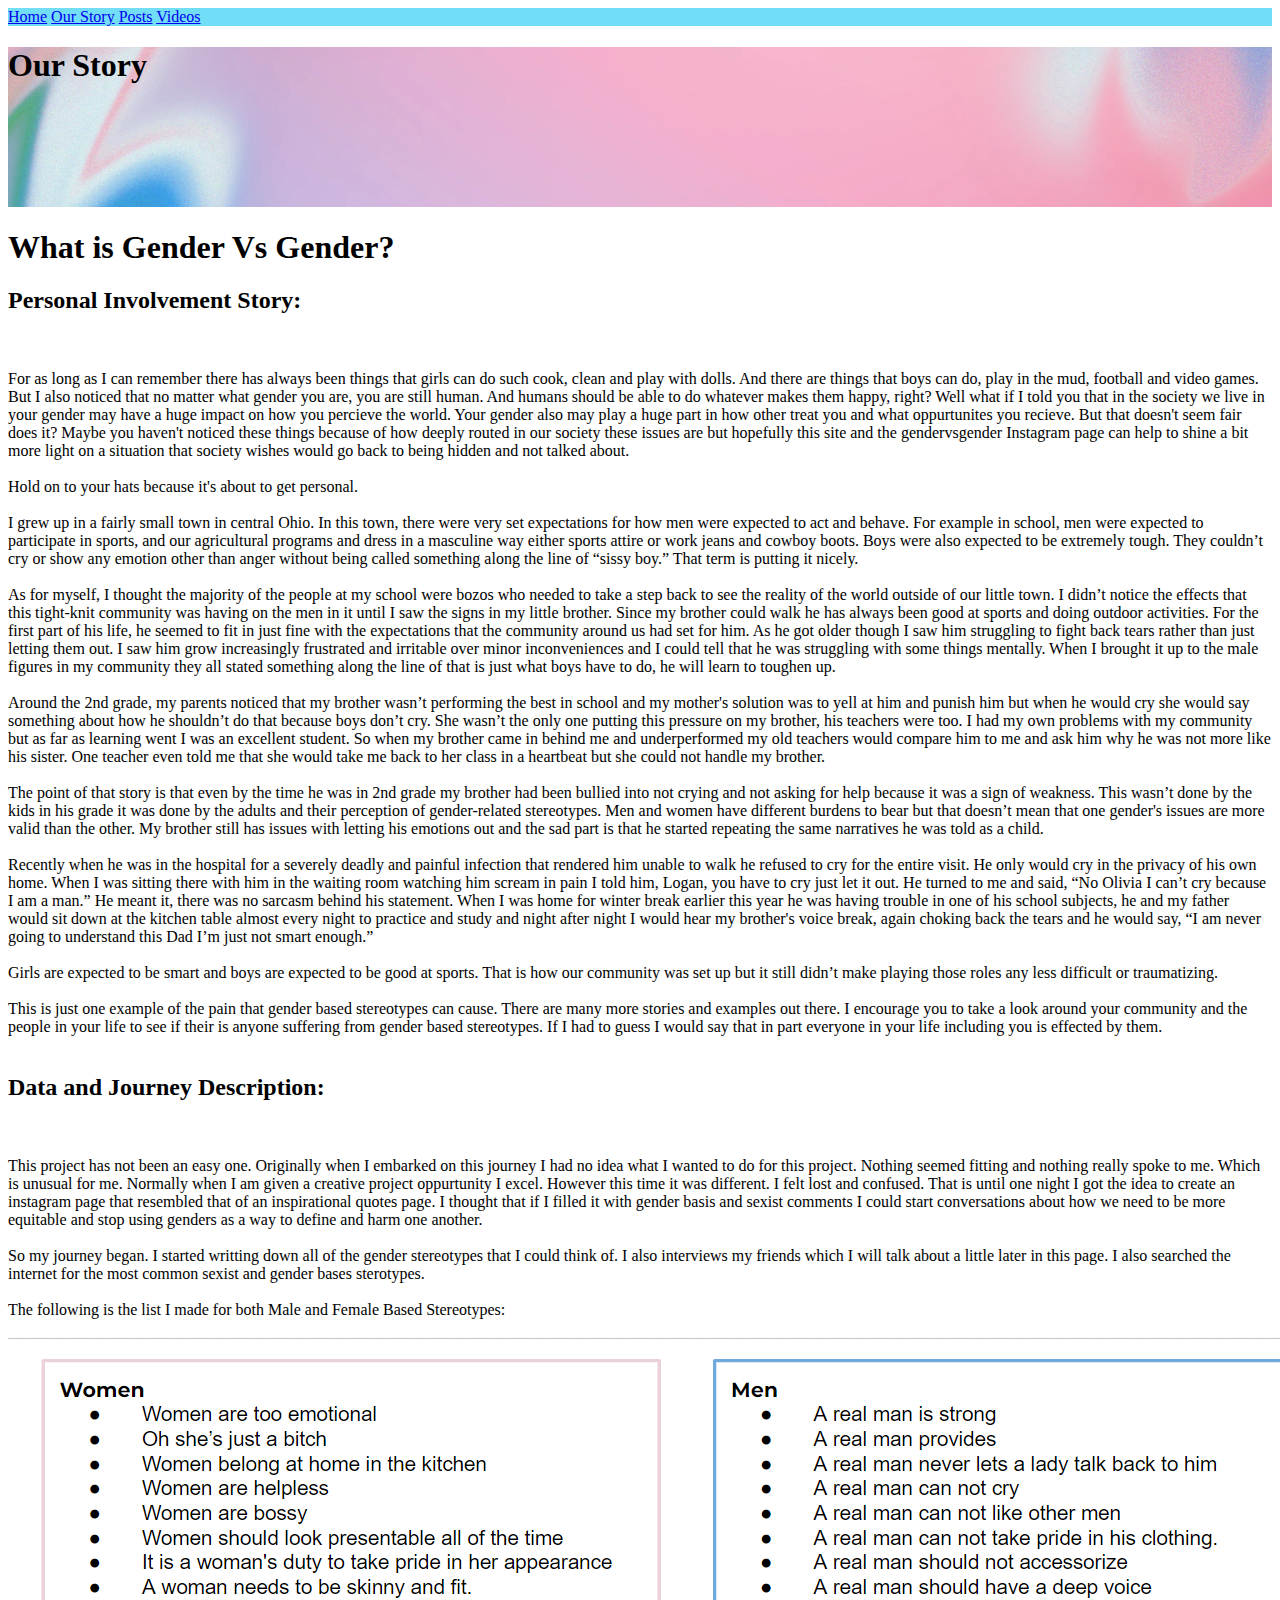
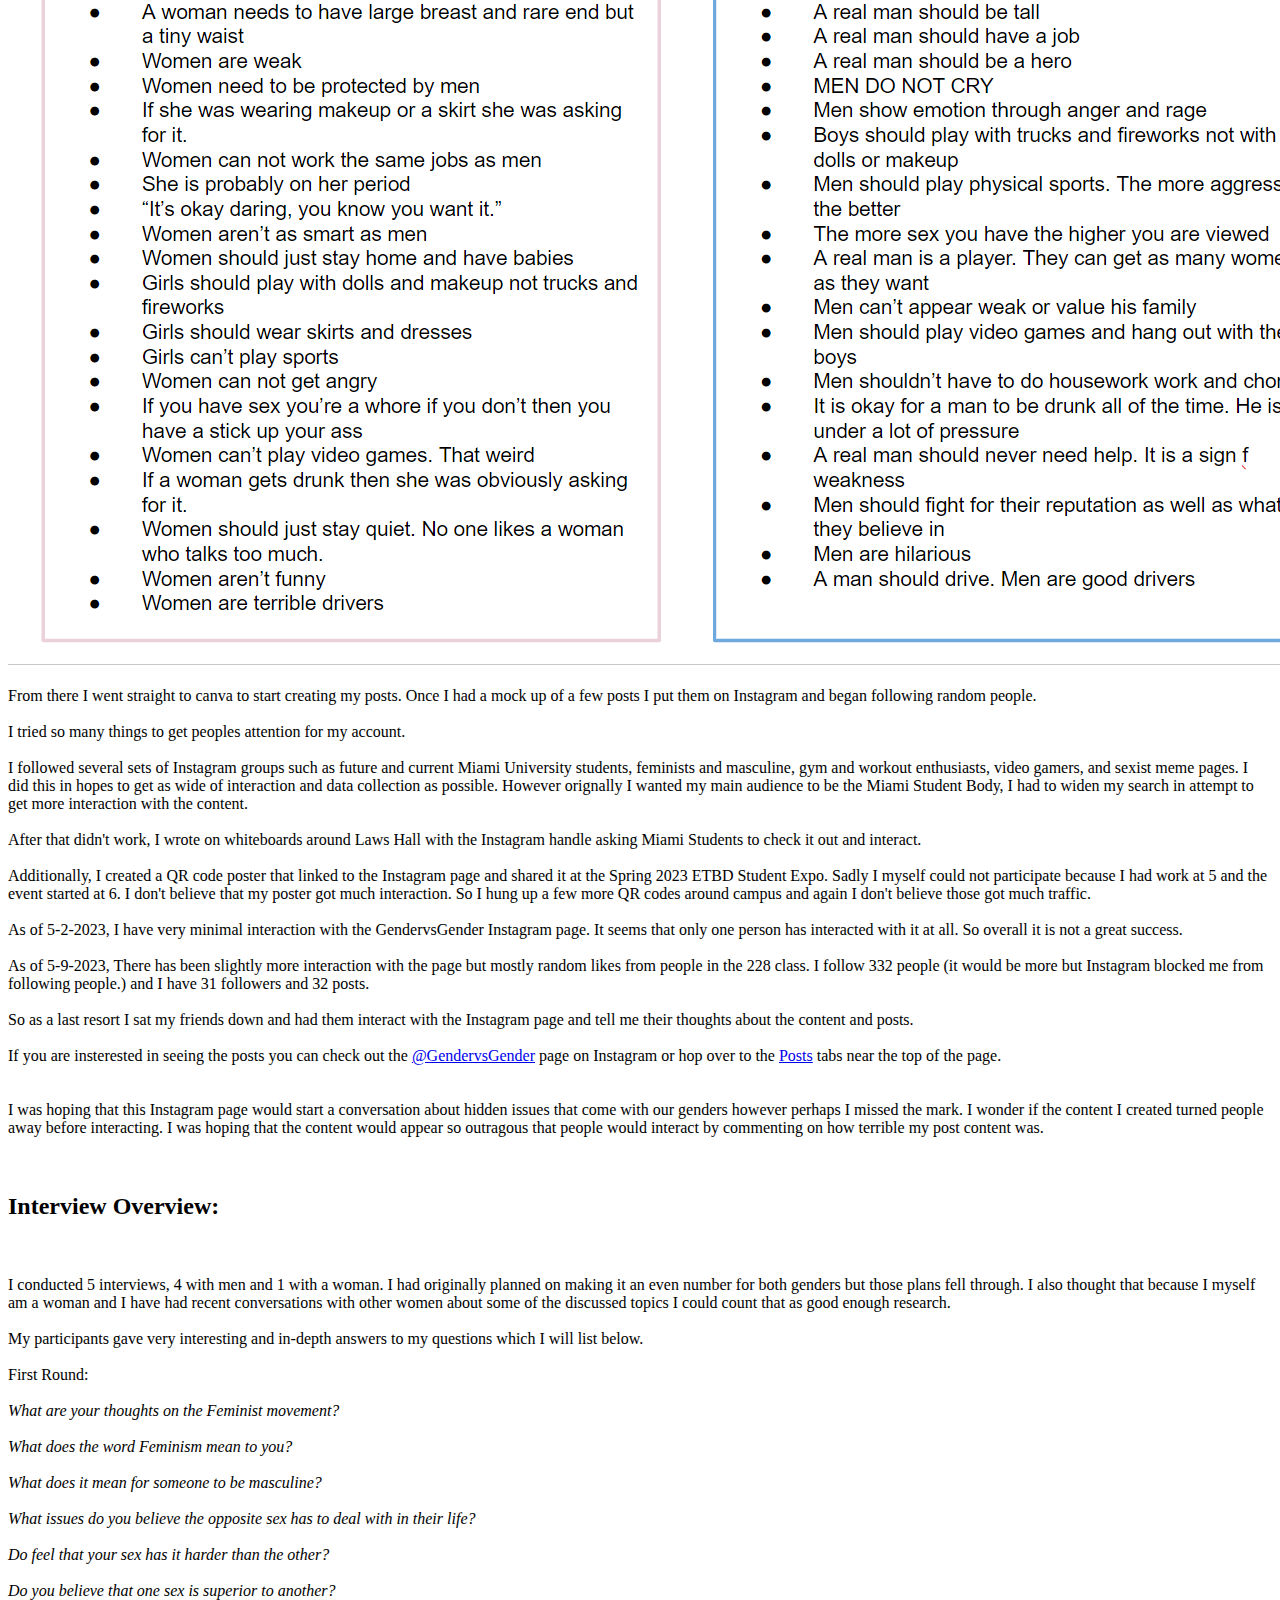
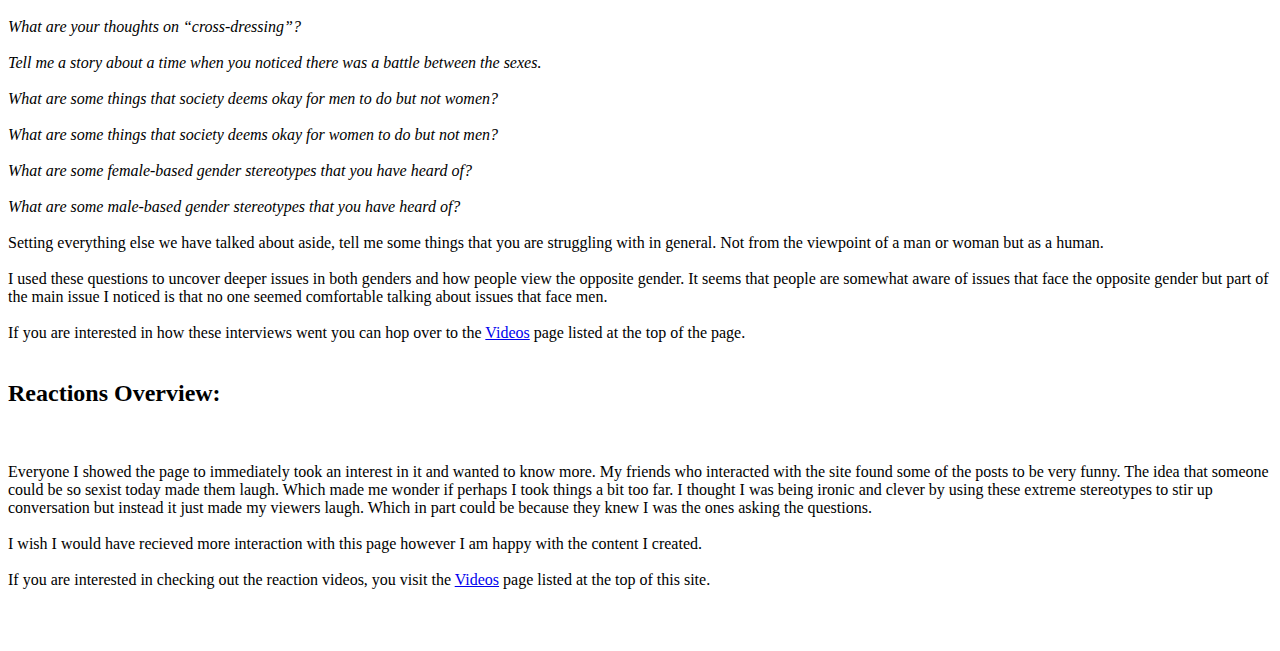
<file: pages/story.html>
<!doctype html>
<html lang="en">

<head>
    <!-- Required meta tags -->
    <meta charset="utf-8">
    <meta name="viewport" content="width=device-width, initial-scale=1">

    <!-- Bootstrap CSS -->
    <link href="https://cdn.jsdelivr.net/npm/bootstrap@5.0.2/dist/css/bootstrap.min.css" rel="stylesheet"
        integrity="sha384-EVSTQN3/azprG1Anm3QDgpJLIm9Nao0Yz1ztcQTwFspd3yD65VohhpuuCOmLASjC" crossorigin="anonymous">
    <script src="https://cdn.jsdelivr.net/npm/bootstrap@5.0.2/dist/js/bootstrap.bundle.min.js"
        integrity="sha384-MrcW6ZMFYlzcLA8Nl+NtUVF0sA7MsXsP1UyJoMp4YLEuNSfAP+JcXn/tWtIaxVXM" crossorigin="anonymous">
    </script>

    <link href="../styles.css" rel="stylesheet">
    <title>OurStory</title>
</head>

<body>
    <nav class="navbar-text" style="background-color: #72ddf7ff;">
        <div class="container-fluid">
            <div class="nav justify-content-center">
                <a class="nav-link link-light active" aria-current="page" href="../index.html">Home</a>
                <a class="nav-link link-light" href="story.html">Our Story</a>
                <a class="nav-link link-light" href="posts.html">Posts</a>
                <a class="nav-link link-light" href="videos.html">Videos</a>
            </div>
        </div>
    </nav>

    <!-- Full Page Image Header with Vertically Centered Content -->
    <header class="masthead-sm">
        <div class="container h-100">
            <div class="row h-100 align-items-center">
                <div class="col-12 text-center">
                    <h1 class="display-1 text-white">Our Story</h1>
                </div>
            </div>
        </div>
    </header>
    <div class="container p-3">
        <h1> What is Gender Vs Gender? </h1>
        <div class="card">
            <div class="card-body fs-5">
                <span class="badge bg-info text-dark">
                    <h2>Personal Involvement Story:</h2>
                </span>
                <br>
                <br>
                For as long as I can remember there has always been things that girls can do such cook, clean and play
                with dolls. And there are things that boys can do, play in the mud, football and video games. But I also
                noticed that no matter what gender you are, you are still human. And humans should be able to do
                whatever
                makes them happy, right? Well what if I told you that in the society we live in your gender may have a
                huge impact on how you percieve the world. Your gender also may play a huge part in how other treat you
                and what oppurtunites you recieve. But that doesn't seem fair does it? Maybe you haven't noticed these
                things because of how deeply routed in our society these issues are but hopefully this site and the
                gendervsgender Instagram page can help to shine a bit more light on a situation that society wishes
                would go back to being hidden and not talked about.
                <br>
                <br>
                Hold on to your hats because it's about to get personal.
                <br>
                <br>
                I grew up in a fairly small town in central
                Ohio. In this town, there were very set expectations for how men were expected to act and behave. For
                example in school, men were expected to participate in sports, and our agricultural programs and dress
                in a masculine way either sports attire or work jeans and cowboy boots. Boys were also expected to be
                extremely tough. They couldn’t cry or show any emotion other than anger without being called something
                along the line of “sissy boy.” That term is putting it nicely.
                <br>
                <br>
                As for myself, I thought the majority of the people at my school were bozos who needed to take a step
                back to see the reality of the world outside of our little town. I didn’t notice the effects that this
                tight-knit community was having on the men in it until I saw the signs in my little brother. Since my
                brother could walk he has always been good at sports and doing outdoor activities. For the first part of
                his life, he seemed to fit in just fine with the expectations that the community around us had set for
                him. As he got older though I saw him struggling to fight back tears rather than just letting them out.
                I saw him grow increasingly frustrated and irritable over minor inconveniences and I could tell that he
                was struggling with some things mentally. When I brought it up to the male figures in my community they
                all stated something along the line of that is just what boys have to do, he will learn to toughen up.
                <br>
                <br>
                Around the 2nd grade, my parents noticed that my brother wasn’t performing the best in school and my
                mother's solution was to yell at him and punish him but when he would cry she would say something about
                how he shouldn’t do that because boys don’t cry. She wasn’t the only one putting this pressure on my
                brother, his teachers were too. I had my own problems with my community but as far as learning went I
                was an excellent student. So when my brother came in behind me and underperformed my old teachers would
                compare him to me and ask him why he was not more like his sister. One teacher even told me that she
                would take me back to her class in a heartbeat but she could not handle my brother.
                <br>
                <br>
                The point of that story is that even by the time he was in 2nd grade my brother had been bullied into
                not crying and not asking for help because it was a sign of weakness. This wasn’t done by the kids in
                his grade it was done by the adults and their perception of gender-related stereotypes.

                Men and women have different burdens to bear but that doesn’t mean that one gender's issues are more
                valid than the other. My brother still has issues with letting his emotions out and the sad part is that
                he started repeating the same narratives he was told as a child.
                <br>
                <br>
                Recently when he was in the hospital for a severely deadly and painful infection that rendered him
                unable to walk he refused to cry for the entire visit. He only would cry in the privacy of his own home.
                When I was sitting there with him in the waiting room watching him scream in pain I told him, Logan, you
                have to cry just let it out. He turned to me and said, “No Olivia I can’t cry because I am a man.” He
                meant it, there was no sarcasm behind his statement.

                When I was home for winter break earlier this year he was having trouble in one of his school subjects,
                he and my father would sit down at the kitchen table almost every night to practice and study and night
                after night I would hear my brother's voice break, again choking back the tears and he would say, “I am
                never going to understand this Dad I’m just not smart enough.”
                <br>
                <br>
                Girls are expected to be smart and boys are expected to be good at sports. That is how our community was
                set up but it still didn’t make playing those roles any less difficult or traumatizing.
                <br>
                <br>
                This is just one example of the pain that gender based stereotypes can cause. There are many more
                stories and examples out there. I encourage you to take a look around your community and the people in
                your life to see if their is anyone suffering from gender based stereotypes. If I had to guess I would
                say that in part everyone in your life including you is effected by them.
                <br>
                <br>
                <span class="badge bg-info text-dark">
                    <h2>Data and Journey Description:</h2>
                </span>
                <br>
                <br>
                This project has not been an easy one. Originally when I embarked on this journey I had no idea what I
                wanted to do for this project. Nothing seemed fitting and nothing really spoke to me. Which is unusual
                for me. Normally when I am given a creative project oppurtunity I excel. However this time it was
                different. I felt lost and confused. That is until one night I got the idea to create an instagram page
                that resembled that of an inspirational quotes page. I thought that if I filled it with gender basis and
                sexist comments I could start conversations about how we need to be more equitable and stop using
                genders as a way to define and harm one another.
                <br>
                <br>
                So my journey began. I started writting down all of the gender stereotypes that I could think of.
                I also interviews my friends which I will talk about a little later in this page. I also searched the
                internet for the most common sexist and gender bases sterotypes.
                <br>
                <br>
                The following is the list I made for both Male and Female Based Stereotypes:
                <br>
                <br>
                <img class="img-fluid" src="../media/women-men.png">
                <br>
                <br>
                From there I went straight to canva to start creating my posts. Once I had a mock up of a few posts I
                put them on Instagram and began following random people.
                <br>
                <br>
                I tried so many things to get peoples attention for my account.
                <br>
                <br>
                I followed several sets of Instagram groups such as future and current Miami University students,
                feminists and masculine, gym and workout enthusiasts, video gamers, and sexist meme pages. I did this in
                hopes to get
                as wide of interaction and data collection as possible. However orignally I wanted my main audience to
                be the Miami Student Body, I had to widen my search in attempt to get more interaction with the content.
                <br>
                <br>
                After that didn't work, I wrote on whiteboards around Laws Hall with the Instagram handle asking Miami
                Students to check it
                out and interact.
                <br>
                <br>
                Additionally, I created a QR code poster that linked to the Instagram page and shared it at the Spring
                2023 ETBD Student Expo. Sadly I myself could not participate because I had work at 5 and the event
                started at 6. I don't believe that my poster got much interaction. So I hung up a few more QR codes
                around campus and again I don't believe those got much traffic.
                <br>
                <br>
                As of 5-2-2023, I have very minimal interaction with the GendervsGender Instagram page. It seems that
                only one person has interacted with it at all.

                So overall it is not a great success.
                <br>
                <br>
                As of 5-9-2023, There has been slightly more interaction with the page but mostly random likes from
                people in the 228 class. I follow 332 people (it would be more but Instagram blocked me from following
                people.) and I have 31 followers and 32 posts.
                <br>
                <br>
                So as a last resort I sat my friends down and had them interact with the Instagram page and tell me
                their thoughts about the content and posts.
                <br>
                <br>
                If you are insterested in seeing the posts you can check out the <a
                    href="https://www.instagram.com/gendervsgender/">@GendervsGender</a> page on Instagram or hop over
                to the <a href="posts.html">Posts</a> tabs near the top of the page.
                <br>
                <br>
                <br>
                I was hoping that this Instagram page would start a conversation about hidden issues that come with our
                genders however perhaps I missed the mark. I wonder if the content I created turned people away before
                interacting. I was hoping that the content would appear so outragous that people would interact by
                commenting on how terrible my post content was.
                <br>
                <br>
                <br>
                <span class="badge bg-info text-dark">
                    <h2>Interview Overview:</h2>
                </span>
                <br>
                <br>
                I conducted 5 interviews, 4 with men and 1 with a woman. I had originally planned on making it an even
                number for both genders but those plans fell through. I also thought that because I myself am a woman
                and I have had recent conversations with other women about some of the discussed topics I could count
                that as good enough research.
                <br>
                <br>
                My participants gave very interesting and in-depth answers to my questions which I will list below.
                <br>
                <br>
                First Round:
                <em>
                    <br>
                    <br>
                    What are your thoughts on the Feminist movement?
                    <br>
                    <br>
                    What does the word Feminism mean to you?
                    <br>
                    <br>
                    What does it mean for someone to be masculine?
                    <br>
                    <br>
                    What issues do you believe the opposite sex has to deal with in their life?
                    <br>
                    <br>
                    Do feel that your sex has it harder than the other?
                    <br>
                    <br>
                    Do you believe that one sex is superior to another?
                    <br>
                    <br>
                    What are your thoughts on “cross-dressing”?
                    <br>
                    <br>
                    Tell me a story about a time when you noticed there was a battle between the sexes.
                    <br>
                    <br>
                    What are some things that society deems okay for men to do but not women?
                    <br>
                    <br>
                    What are some things that society deems okay for women to do but not men?
                    <br>
                    <br>
                    What are some female-based gender stereotypes that you have heard of?
                    <br>
                    <br>
                    What are some male-based gender stereotypes that you have heard of?</em>
                <br>
                <br>
                Setting everything else we have talked about aside, tell me some things that you are struggling with in
                general. Not from the viewpoint of a man or woman but as a human.
                <br>
                <br>
                I used these questions to uncover deeper issues in both genders and how people view the opposite gender.
                It seems that people are somewhat aware of issues that face the opposite gender but part of the main
                issue I noticed is that no one seemed comfortable talking about issues that face men.
                <br>
                <br>
                If you are interested in how these interviews went you can hop over to the <a
                    href="videos.html">Videos</a> page listed at the top of the page.
                <br>
                <br>
                <span class="badge bg-info text-dark">
                    <h2>Reactions Overview:</h2>
                </span>
                <br>
                <br>
                Everyone I showed the page to immediately took an interest in it and wanted to know more. My friends who
                interacted with the site found some of the posts to be very funny. The idea that someone could be so
                sexist today made them laugh. Which made me wonder if perhaps I took things a bit too far. I thought I
                was being ironic and clever by using these extreme stereotypes to stir up conversation but instead it
                just made my viewers laugh. Which in part could be because they knew I was the ones asking the
                questions.
                <br>
                <br>
                I wish I would have recieved more interaction with this page however I am happy with the content I created. 
                <br>
                <br>
                If you are interested in checking out the reaction videos, you visit the <a
                href="videos.html">Videos</a> page listed at the top of this site. 
                <br>
                <br>

            </div>
        </div>
    </div>
    <br>
    <br>
</body>

</html>
</file>
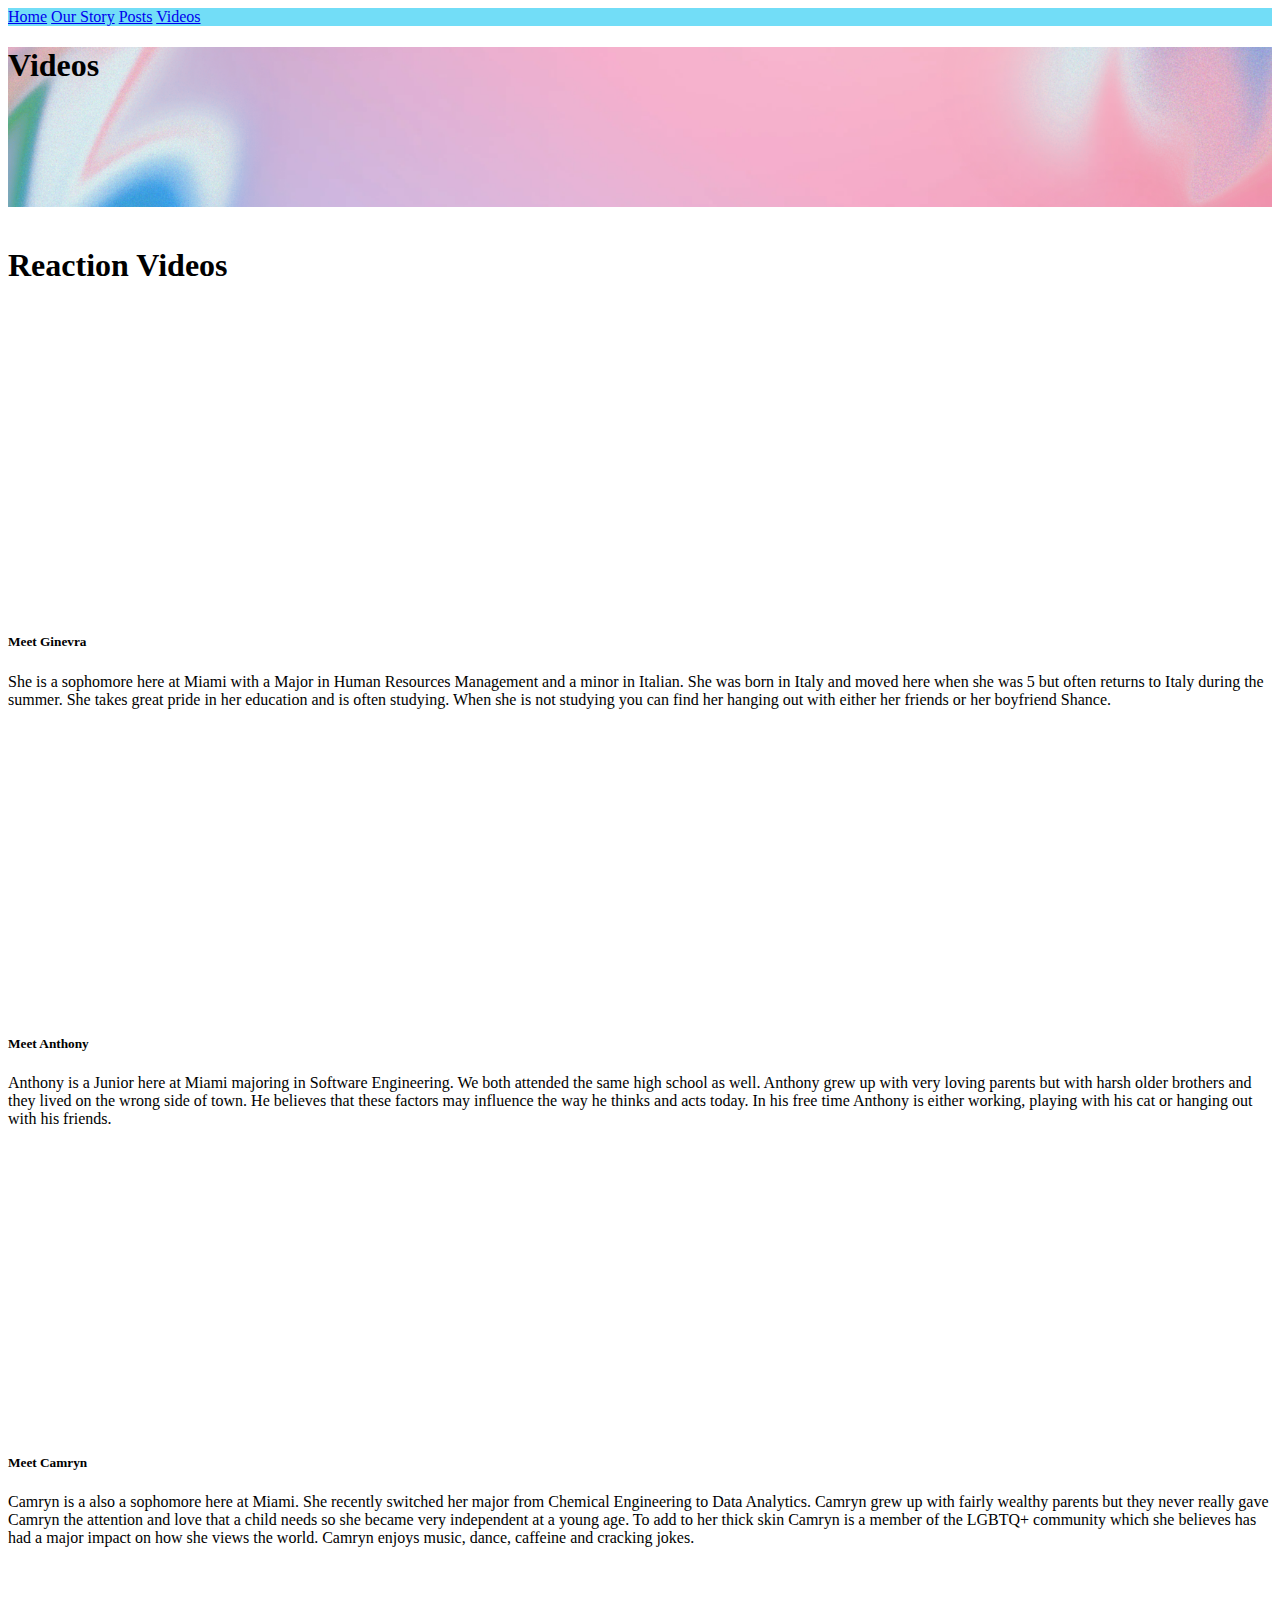
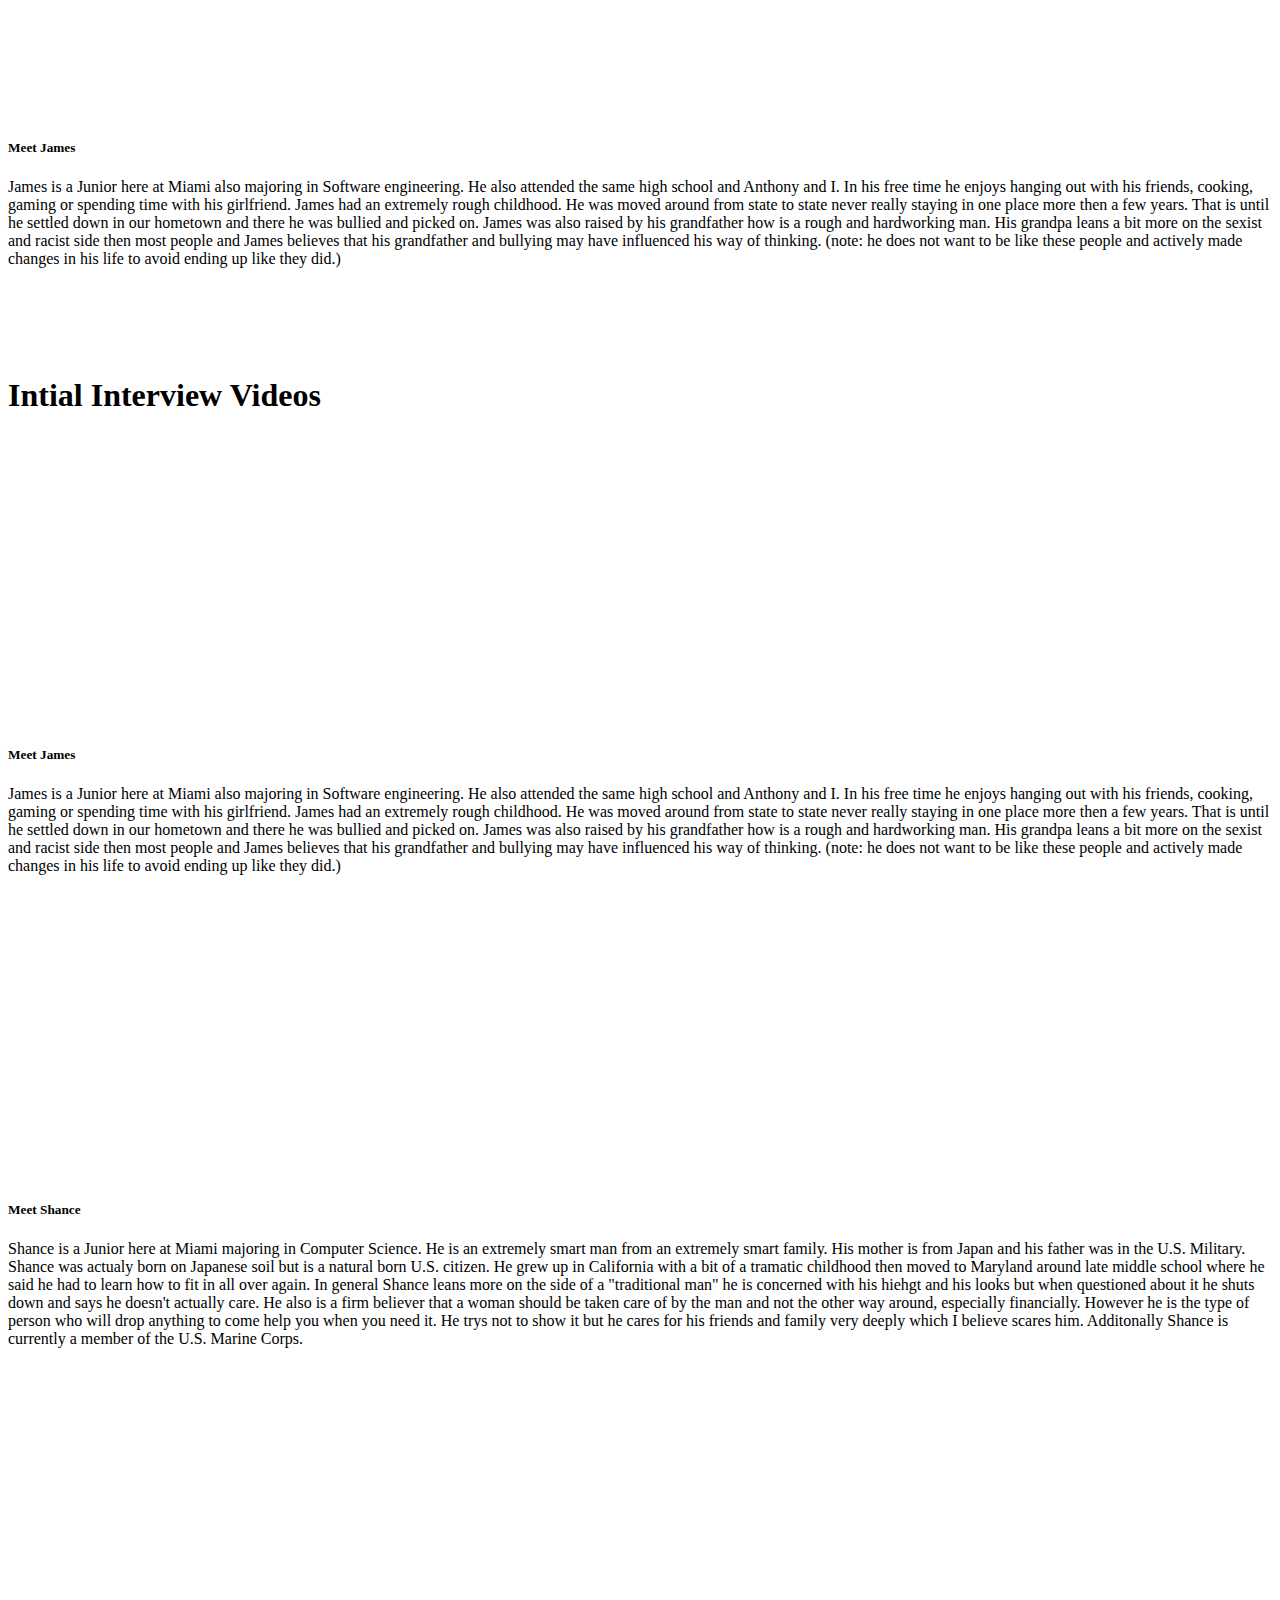
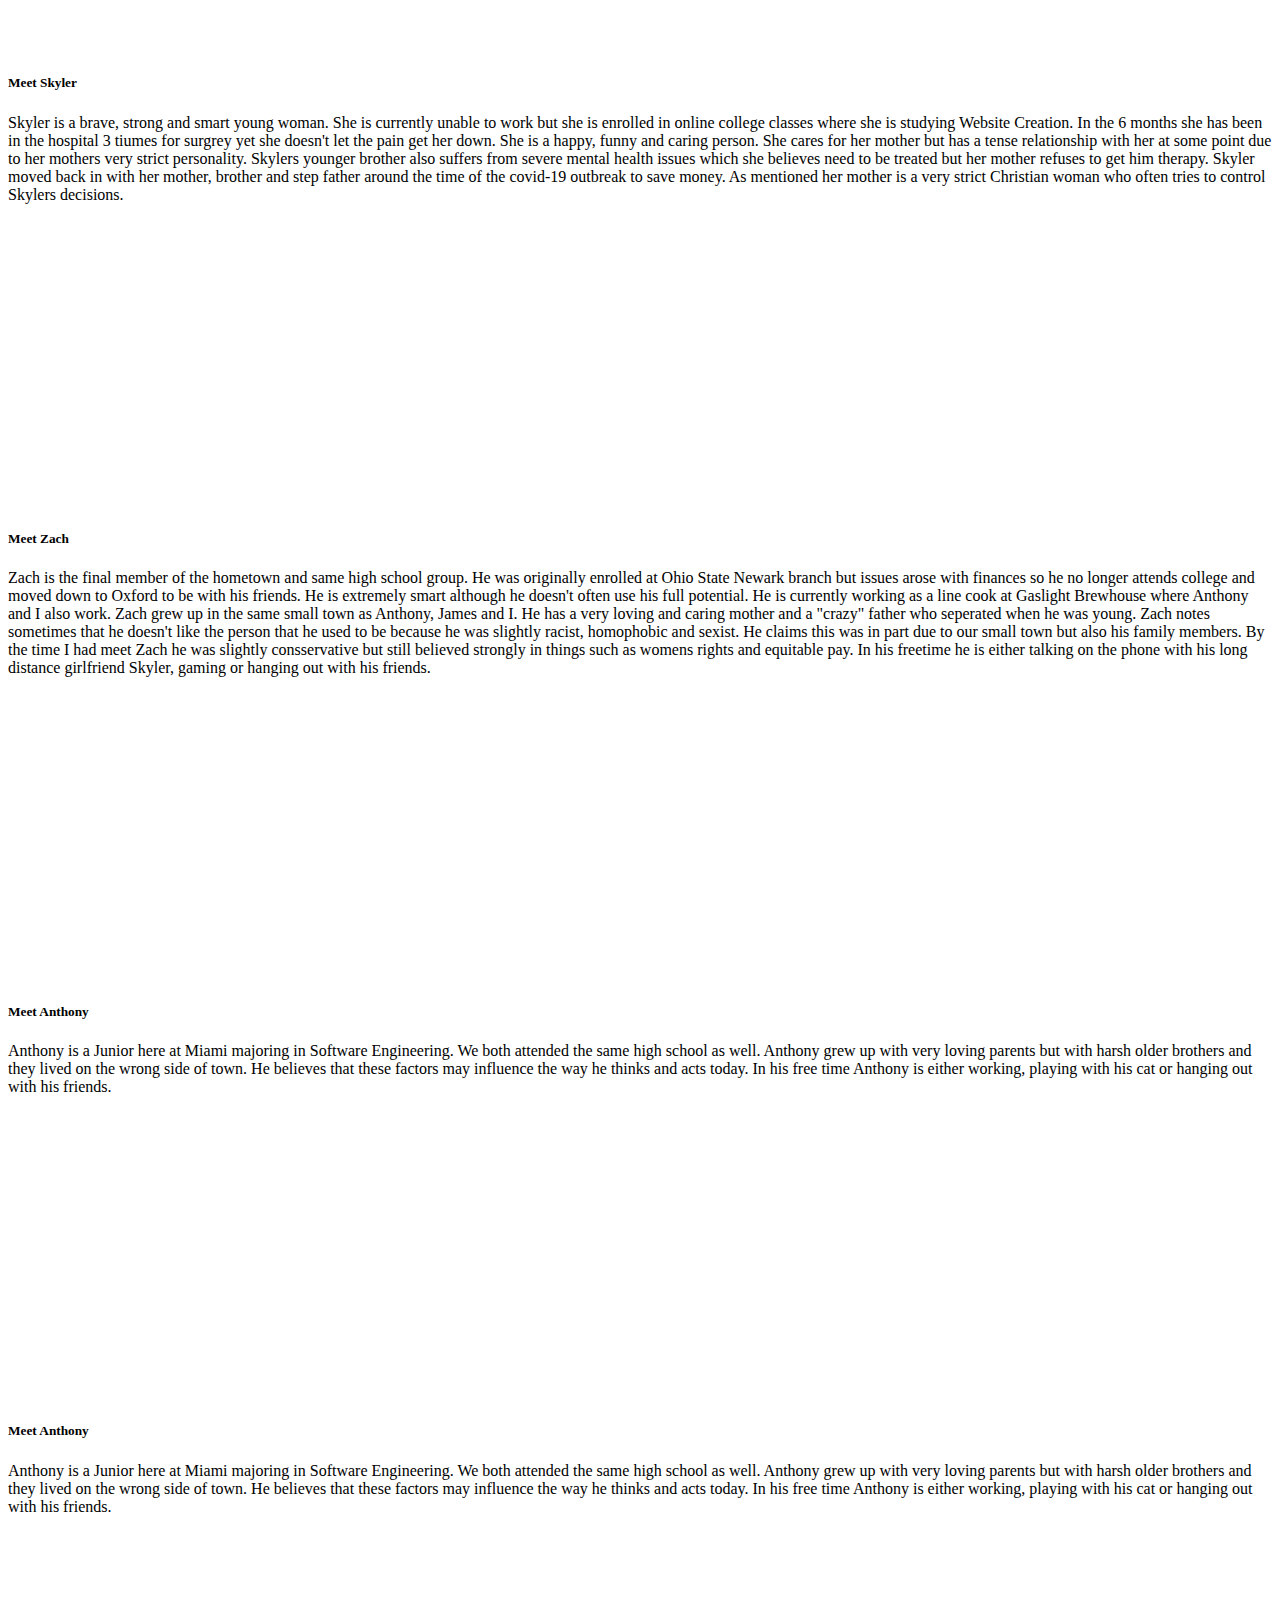
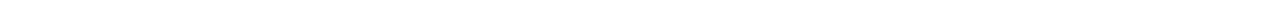
<file: pages/videos.html>
<!doctype html>
<html lang="en">

<head>
    <!-- Required meta tags -->
    <meta charset="utf-8">
    <meta name="viewport" content="width=device-width, initial-scale=1">

    <!-- Bootstrap CSS -->
    <link href="https://cdn.jsdelivr.net/npm/bootstrap@5.0.2/dist/css/bootstrap.min.css" rel="stylesheet"
        integrity="sha384-EVSTQN3/azprG1Anm3QDgpJLIm9Nao0Yz1ztcQTwFspd3yD65VohhpuuCOmLASjC" crossorigin="anonymous">
    <script src="https://cdn.jsdelivr.net/npm/bootstrap@5.0.2/dist/js/bootstrap.bundle.min.js"
        integrity="sha384-MrcW6ZMFYlzcLA8Nl+NtUVF0sA7MsXsP1UyJoMp4YLEuNSfAP+JcXn/tWtIaxVXM" crossorigin="anonymous">
    </script>

    <link href="../styles.css" rel="stylesheet">
    <title>Videos</title>
</head>

<body>
    <nav class="navbar-text" style="background-color: #72ddf7ff;">
        <div class="container-fluid">
            <div class="nav justify-content-center">
                <a class="nav-link link-light active" aria-current="page" href="../index.html">Home</a>
                <a class="nav-link link-light" href="story.html">Our Story</a>
                <a class="nav-link link-light" href="posts.html">Posts</a>
                <a class="nav-link link-light" href="videos.html">Videos</a>
            </div>
        </div>
    </nav>

    <!-- Full Page Image Header with Vertically Centered Content -->
    <header class="masthead-sm">
        <div class="container h-100">
            <div class="row h-100 align-items-center">
                <div class="col-12 text-center">
                    <h1 class="display-1 text-white">Videos</h1>
                </div>
            </div>
        </div>
    </header>

    <div class="container text-center mt-3">
    <br>
        <h1> Reaction Videos</h1>
    </div>
    <br>
    <div class="row row-cols-1 row-cols-md-2 g-4 pt-3 pe-5 ps-5">
        <div class="col">
            <div class="card">
                <div class="ratio ratio-16x9">
                    <iframe id="kmsembed-1_phbdjdvs" width="400" height="285"
                        src="https://886232.kaf.kaltura.com/embed/secure/iframe/entryId/1_phbdjdvs/uiConfId/44862621/st/0"
                        class="embed-responsive-item" allowfullscreen webkitallowfullscreen mozAllowFullScreen
                        allow="autoplay *; fullscreen *; encrypted-media *" referrerPolicy="no-referrer-when-downgrade"
                        sandbox="allow-downloads allow-forms allow-same-origin allow-scripts allow-top-navigation allow-pointer-lock allow-popups allow-modals allow-orientation-lock allow-popups-to-escape-sandbox allow-presentation allow-top-navigation-by-user-activation"
                        frameborder="0" title="GReacts"></iframe>
                </div>
                <div class="card-body">
                    <h5 class="card-title">Meet Ginevra</h5>
                    <p class="card-text">She is a sophomore here at Miami with a Major in Human Resources Management and
                        a minor in Italian. She was born in Italy and moved here when she was 5 but often returns to
                        Italy during the summer. She takes great pride in her education and is often studying. When she
                        is not studying you can find her hanging out with either her friends or her boyfriend Shance.
                    </p>
                </div>
            </div>
        </div>
        <div class="col">
            <div class="card">
                <div class="ratio ratio-16x9">
                    <iframe id="kmsembed-1_e9vg4zuq" width="400" height="285"
                        src="https://886232.kaf.kaltura.com/embed/secure/iframe/entryId/1_e9vg4zuq/uiConfId/44862621/st/0"
                        class="embed-responsive-item" allowfullscreen webkitallowfullscreen mozAllowFullScreen
                        allow="autoplay *; fullscreen *; encrypted-media *" referrerPolicy="no-referrer-when-downgrade"
                        sandbox="allow-downloads allow-forms allow-same-origin allow-scripts allow-top-navigation allow-pointer-lock allow-popups allow-modals allow-orientation-lock allow-popups-to-escape-sandbox allow-presentation allow-top-navigation-by-user-activation"
                        frameborder="0" title="PXL_20230510_002723867.TS.mp4"></iframe>
                </div>
                <div class="card-body">
                    <h5 class="card-title">Meet Anthony</h5>
                    <p class="card-text">Anthony is a Junior here at Miami majoring in Software Engineering. We both
                        attended the same high school as well. Anthony grew up with very loving parents but with harsh
                        older brothers and they lived on the wrong side of town. He believes that these factors may
                        influence the way he thinks and acts today. In his free time Anthony is either working, playing
                        with his cat or hanging out with his friends.</p>
                </div>
            </div>
        </div>
        <div class="col">
            <div class="card">
                <div class="ratio ratio-16x9">
                    <iframe id="kmsembed-1_d1r6cgfx" width="400" height="285"
                        src="https://886232.kaf.kaltura.com/embed/secure/iframe/entryId/1_d1r6cgfx/uiConfId/44862621/st/0"
                        class="embed-responsive-item" allowfullscreen webkitallowfullscreen mozAllowFullScreen
                        allow="autoplay *; fullscreen *; encrypted-media *" referrerPolicy="no-referrer-when-downgrade"
                        sandbox="allow-downloads allow-forms allow-same-origin allow-scripts allow-top-navigation allow-pointer-lock allow-popups allow-modals allow-orientation-lock allow-popups-to-escape-sandbox allow-presentation allow-top-navigation-by-user-activation"
                        frameborder="0" title="PXL_20230510_002047679.TS.mp4"></iframe>
                </div>
                <div class="card-body">
                    <h5 class="card-title">Meet Camryn</h5>
                    <p class="card-text">Camryn is a also a sophomore here at Miami. She recently switched her major
                        from Chemical Engineering to Data Analytics. Camryn grew up with fairly wealthy parents but they
                        never really gave Camryn the attention and love that a child needs so she became very
                        independent at a young age. To add to her thick skin Camryn is a member of the LGBTQ+ community
                        which she believes has had a major impact on how she views the world. Camryn enjoys music,
                        dance, caffeine and cracking jokes.</p>
                </div>
            </div>
        </div>
        <div class="col">
            <div class="card">
                <div class="ratio ratio-16x9">
                    <iframe class="embed-responsive-item" src="https://www.youtube.com/embed/pWahNIMRxR0"
                        frameborder="0" allow="accelerometer; autoplay; encrypted-media; gyroscope; picture-in-picture"
                        allowfullscreen></iframe>
                </div>
                <div class="card-body">
                    <h5 class="card-title">Meet James</h5>
                    <p class="card-text">James is a Junior here at Miami also majoring in Software engineering. He also
                        attended the same high school and Anthony and I. In his free time he enjoys hanging out with his
                        friends, cooking, gaming or spending time with his girlfriend. James had an extremely rough
                        childhood. He was moved around from state to state never really staying in one place more then a
                        few years. That is until he settled down in our hometown and there he was bullied and picked on.
                        James was also raised by his grandfather how is a rough and hardworking man. His grandpa leans a
                        bit more on the sexist and racist side then most people and James believes that his grandfather
                        and bullying may have influenced his way of thinking. (note: he does not want to be like these
                        people and actively made changes in his life to avoid ending up like they did.) </p>
                </div>
            </div>
        </div>
    </div>
    <br> 
    <br>
    <br>
    <br>
    <div class="container text-center mt-3">
        <h1> Intial Interview Videos</h1>
    </div>
    <div class="row row-cols-1 row-cols-md-2 g-4 pt-3 pe-5 ps-5">
        <div class="col">
            <div class="card">
                <div class="ratio ratio-16x9">
                    <iframe id="kmsembed-1_h7ujmt4o" width="400" height="285"
                        src="https://886232.kaf.kaltura.com/embed/secure/iframe/entryId/1_h7ujmt4o/uiConfId/44862621/st/0"
                        class="embed-responsive-item" allowfullscreen webkitallowfullscreen mozAllowFullScreen
                        allow="autoplay *; fullscreen *; encrypted-media *" referrerPolicy="no-referrer-when-downgrade"
                        sandbox="allow-downloads allow-forms allow-same-origin allow-scripts allow-top-navigation allow-pointer-lock allow-popups allow-modals allow-orientation-lock allow-popups-to-escape-sandbox allow-presentation allow-top-navigation-by-user-activation"
                        frameborder="0" title="Interview3"></iframe>
                </div>
                <div class="card-body">
                    <h5 class="card-title">Meet James</h5>
                    <p class="card-text">James is a Junior here at Miami also majoring in Software engineering. He also
                        attended the same high school and Anthony and I. In his free time he enjoys hanging out with his
                        friends, cooking, gaming or spending time with his girlfriend. James had an extremely rough
                        childhood. He was moved around from state to state never really staying in one place more then a
                        few years. That is until he settled down in our hometown and there he was bullied and picked on.
                        James was also raised by his grandfather how is a rough and hardworking man. His grandpa leans a
                        bit more on the sexist and racist side then most people and James believes that his grandfather
                        and bullying may have influenced his way of thinking. (note: he does not want to be like these
                        people and actively made changes in his life to avoid ending up like they did.)</p>
                </div>
            </div>
        </div>
        <div class="col">
            <div class="card">
                <div class="ratio ratio-16x9">
                    <iframe id="kmsembed-1_kfehi5nl" width="400" height="285"
                        src="https://886232.kaf.kaltura.com/embed/secure/iframe/entryId/1_kfehi5nl/uiConfId/44862621/st/0"
                        class="embed-responsive-item" allowfullscreen webkitallowfullscreen mozAllowFullScreen
                        allow="autoplay *; fullscreen *; encrypted-media *" referrerPolicy="no-referrer-when-downgrade"
                        sandbox="allow-downloads allow-forms allow-same-origin allow-scripts allow-top-navigation allow-pointer-lock allow-popups allow-modals allow-orientation-lock allow-popups-to-escape-sandbox allow-presentation allow-top-navigation-by-user-activation"
                        frameborder="0" title="ShanceInterview"></iframe>
                </div>
                <div class="card-body">
                    <h5 class="card-title">Meet Shance</h5>
                    <p class="card-text">Shance is a Junior here at Miami majoring in Computer Science. He is an
                        extremely smart man from an extremely smart family. His mother is from Japan and his father was
                        in the U.S. Military. Shance was actualy born on Japanese soil but is a natural born U.S.
                        citizen. He grew up in California with a bit of a tramatic childhood then moved to Maryland
                        around late middle school where he said he had to learn how to fit in all over again. In general
                        Shance
                        leans more on the side of a "traditional man" he is concerned with his hiehgt
                        and his looks but when questioned about it he shuts down and says he doesn't actually care. He
                        also is a firm believer that a woman should be taken care of by the man and not the other way
                        around, especially financially. However he is the type of person who will drop anything to come
                        help you when you need it. He trys not to show it but he cares for his friends and family very
                        deeply which I believe scares him. Additonally Shance is currently a member of the U.S. Marine
                        Corps. </p>
                </div>
            </div>
        </div>
        <div class="col">
            <div class="card">
                <div class="ratio ratio-16x9">
                    <iframe id="kmsembed-1_2zngevel" width="400" height="285"
                        src="https://886232.kaf.kaltura.com/embed/secure/iframe/entryId/1_2zngevel/uiConfId/44862621/st/0"
                        class="kmsembed" allowfullscreen webkitallowfullscreen mozAllowFullScreen
                        allow="autoplay *; fullscreen *; encrypted-media *" referrerPolicy="no-referrer-when-downgrade"
                        sandbox="allow-downloads allow-forms allow-same-origin allow-scripts allow-top-navigation allow-pointer-lock allow-popups allow-modals allow-orientation-lock allow-popups-to-escape-sandbox allow-presentation allow-top-navigation-by-user-activation"
                        frameborder="0" title="PXL_20230407_152134702.TS.mp4"></iframe>
                </div>
                <div class="card-body">
                    <h5 class="card-title">Meet Skyler</h5>
                    <p class="card-text">Skyler is a brave, strong and smart young woman. She is currently unable to
                        work but she is enrolled in online college classes where she is studying Website Creation. In
                        the 6 months she has been in the hospital 3 tiumes for surgrey yet she doesn't let the pain get
                        her down. She is a happy, funny and caring person. She cares for her mother but has a tense
                        relationship with her at some point due to her mothers very strict personality. Skylers younger
                        brother also suffers from severe mental health issues which she believes need to be treated but
                        her mother refuses to get him therapy. Skyler moved back in with her mother, brother and step
                        father around the time of the covid-19 outbreak to save money. As mentioned her mother is a very
                        strict Christian woman who often tries to control Skylers decisions. </p>
                </div>
            </div>
        </div>
        <div class="col">
            <div class="card">
                <div class="ratio ratio-16x9">
                    <iframe id="kmsembed-1_frdavgbp" width="400" height="285"
                        src="https://886232.kaf.kaltura.com/embed/secure/iframe/entryId/1_frdavgbp/uiConfId/44862621/st/0"
                        class="embed-responsive-item" allowfullscreen webkitallowfullscreen mozAllowFullScreen
                        allow="autoplay *; fullscreen *; encrypted-media *" referrerPolicy="no-referrer-when-downgrade"
                        sandbox="allow-downloads allow-forms allow-same-origin allow-scripts allow-top-navigation allow-pointer-lock allow-popups allow-modals allow-orientation-lock allow-popups-to-escape-sandbox allow-presentation allow-top-navigation-by-user-activation"
                        frameborder="0" title="ZachInterview"></iframe>
                </div>
            </div>
            <div class="card-body">
                <h5 class="card-title">Meet Zach</h5>
                <p class="card-text">Zach is the final member of the hometown and same high school group. He was
                    originally enrolled at Ohio State Newark branch but issues arose with finances so he no longer
                    attends college and moved down to Oxford to be with his friends. He is extremely smart although he
                    doesn't often use his full potential. He is currently working as a line cook at Gaslight Brewhouse
                    where Anthony and I also work. Zach grew up in the same small town as Anthony, James and I. He has a
                    very loving and caring mother and a "crazy" father who seperated when he was young. Zach notes
                    sometimes that he doesn't like the person that he used to be because he was slightly racist,
                    homophobic and sexist. He claims this was in part due to our small town but also his family members.
                    By the time I had meet Zach he was slightly consservative but still believed strongly in things such
                    as womens rights and equitable pay. In his freetime he is either talking on the phone with his long distance girlfriend Skyler, gaming or hanging out with his friends.</p>
            </div>
        </div>
    </div>
    </div>
    <div class="row row-cols-1 row-cols-md-2 g-4 pt-3 pe-5 ps-5">
        <div class="col">
            <div class="card">
                <div class="ratio ratio-16x9">
                    <iframe id="kmsembed-1_e5gw38pj" width="400" height="285"
                        src="https://886232.kaf.kaltura.com/embed/secure/iframe/entryId/1_e5gw38pj/uiConfId/44862621/st/0"
                        class="embed-responsive-item" allowfullscreen webkitallowfullscreen mozAllowFullScreen
                        allow="autoplay *; fullscreen *; encrypted-media *" referrerPolicy="no-referrer-when-downgrade"
                        sandbox="allow-downloads allow-forms allow-same-origin allow-scripts allow-top-navigation allow-pointer-lock allow-popups allow-modals allow-orientation-lock allow-popups-to-escape-sandbox allow-presentation allow-top-navigation-by-user-activation"
                        frameborder="0" title="PXL_20230407_151200887.TS.mp4"></iframe>
                </div>
                <div class="card-body">
                    <h5 class="card-title">Meet Anthony</h5>
                    <p class="card-text">Anthony is a Junior here at Miami majoring in Software Engineering. We both
                        attended the same high school as well. Anthony grew up with very loving parents but with harsh
                        older brothers and they lived on the wrong side of town. He believes that these factors may
                        influence the way he thinks and acts today. In his free time Anthony is either working, playing
                        with his cat or hanging out with his friends.</p>
                </div>
            </div>
        </div>
        <div class="col">
            <div class="card">
                <div class="ratio ratio-16x9">
                    <iframe id="kmsembed-1_cr820byz" width="400" height="285"
                        src="https://886232.kaf.kaltura.com/embed/secure/iframe/entryId/1_cr820byz/uiConfId/44862621/st/0"
                        class="embed-responsive-item" allowfullscreen webkitallowfullscreen mozAllowFullScreen
                        allow="autoplay *; fullscreen *; encrypted-media *" referrerPolicy="no-referrer-when-downgrade"
                        sandbox="allow-downloads allow-forms allow-same-origin allow-scripts allow-top-navigation allow-pointer-lock allow-popups allow-modals allow-orientation-lock allow-popups-to-escape-sandbox allow-presentation allow-top-navigation-by-user-activation"
                        frameborder="0" title="AjInterview"></iframe>
                </div>
                <div class="card-body">
                    <h5 class="card-title">Meet Anthony</h5>
                    <p class="card-text">Anthony is a Junior here at Miami majoring in Software Engineering. We both
                        attended the same high school as well. Anthony grew up with very loving parents but with harsh
                        older brothers and they lived on the wrong side of town. He believes that these factors may
                        influence the way he thinks and acts today. In his free time Anthony is either working, playing
                        with his cat or hanging out with his friends.</p>
                </div>
            </div>
        </div>
    </div>
    </div>
    </div>
<br>
<br>
<br>
<br>
</body>

</html>
</file>
<file: styles.css>
.masthead {
    height: 20em;
    min-height: 500px;
    background-image: url("media/mainBanner.png");
    background-size: cover;
    background-position: center;
    background-repeat: no-repeat;
  }

  .masthead-sm {
    height: 10em;
    min-height: 5em;
    background-image: url("media/mainBanner.png");
    background-size: cover;
    background-position: center;
    background-repeat: no-repeat;
  }
  .nav-link:hover {
    color: #fff;
    background-color: #60cde8ff;
}

.post{
  display: block;
  max-width:350px;
  width: auto;
  height: auto;
}
.link-muted { color: #aaa; } .link-muted:hover { color: #1266f1; }
</file>
